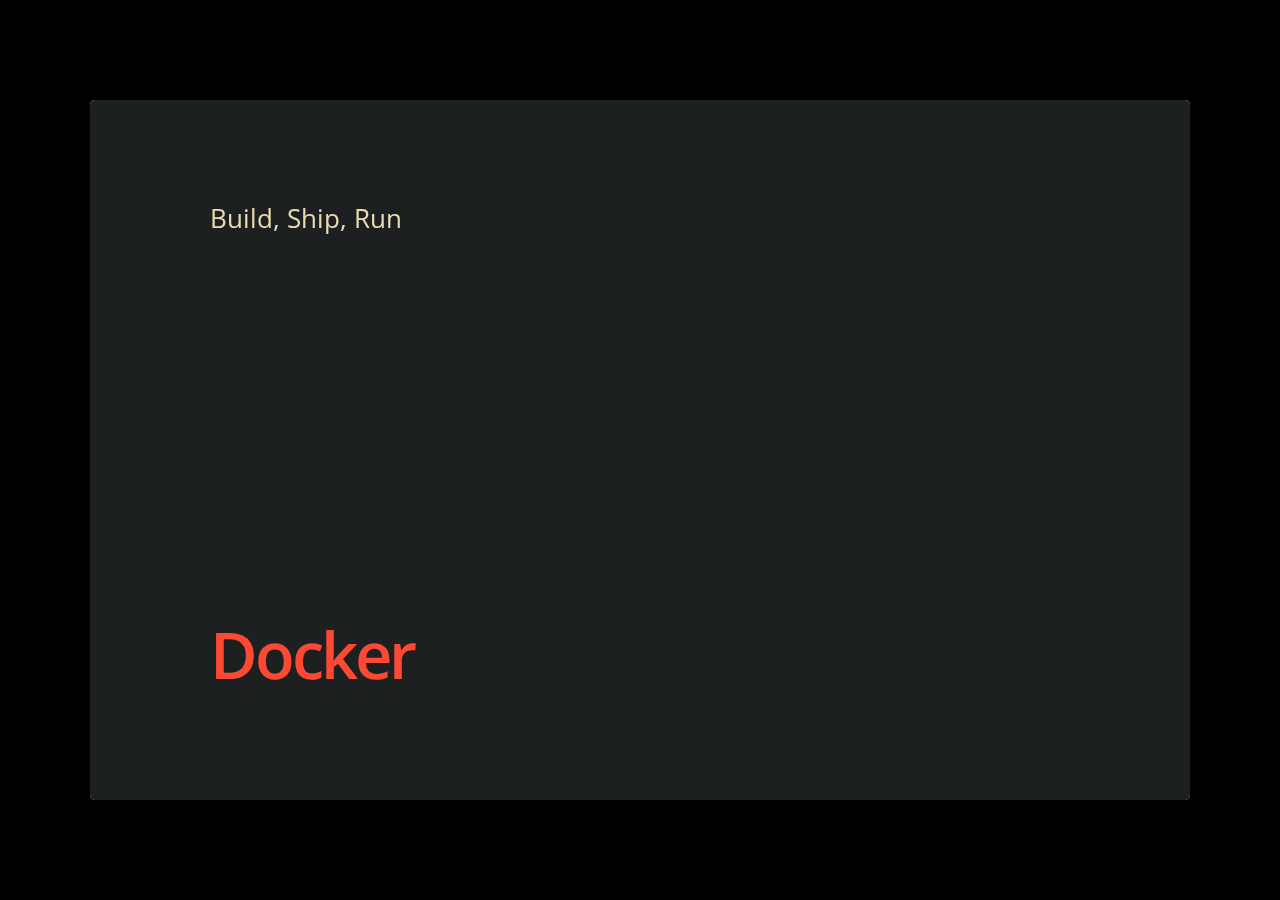
<file: index.html>
<!--
Google IO 2012/2013 HTML5 Slide Template

Authors: Eric Bidelman <ebidel@gmail.com>
         Luke Mahé <lukem@google.com>

URL: https://code.google.com/p/io-2012-slides
--><!DOCTYPE html>


<html>
<head>
  <title>Docker &mdash; Docker</title>
  <meta charset="utf-8">
  
  <meta http-equiv="X-UA-Compatible" content="chrome=1">
  <!--<meta name="viewport" content="width=device-width, initial-scale=1.0, minimum-scale=1.0">-->
  <!--<meta name="viewport" content="width=device-width, initial-scale=1.0">-->
  <!--This one seems to work all the time, but really small on ipad-->
  <!--<meta name="viewport" content="initial-scale=0.4">-->
  <meta name="apple-mobile-web-app-capable" content="yes">

  <meta name="hieroglyph-title" data-config-title>
  <meta name="hieroglyph-subtitle" data-config-subtitle>
  <meta name="hieroglyph-presenter" data-config-presenter>

  
  <link rel="stylesheet" media="all"
        href="_static/theme/css/default.css">
  <link rel="stylesheet" media="all"
        href="_static/theme/css/hieroglyph.css">
  <link rel="stylesheet" media="only screen and (max-device-width: 480px)"
        href="_static/theme/css/phone.css">

  <link rel="stylesheet" href="_static/pygments.css" type="text/css" />
  
  <link rel="stylesheet" href="_static/gruvbox.css"
        type="text/css" />
  
  <base target="_blank"> <!-- This amazingness opens all links in a new tab. -->
  
    <script type="text/javascript">
      var DOCUMENTATION_OPTIONS = {
        URL_ROOT:    './',
        VERSION:     '2016.05.15',
        COLLAPSE_INDEX: false,
        FILE_SUFFIX: '.html',
        HAS_SOURCE:  true
      };
    </script>

    <script data-main="_static/js/slides"
            src="_static/js/require-1.0.8.min.js"></script>
    <script type="text/javascript" src="_static/jquery.js"></script>
    <script type="text/javascript" src="_static/underscore.js"></script>
    <script type="text/javascript" src="_static/doctools.js"></script>
    
    <link rel="top" title="Docker" href="#" /> 
</head>
<body style="opacity: 0">

<slides class="layout-widescreen">

  

  
    <slide class="title-slide segue nobackground level-1" id="docker">
    <hgroup>
      <h1>Docker</h1>
    </hgroup>
    <article class="">
      <p>Build, Ship, Run</p>




    </article>
  </slide>  <slide class="level-2" id="agenda">
    <hgroup>
      <h2>Agenda</h2>
    </hgroup>
    <article class="">
      <ul class="simple">
<li>WTF is Docker?</li>
<li>Dockerhub</li>
<li>Multi-containers with Docker Compose</li>
<li>Example setup</li>
<li>Mounting volumes in development</li>
</ul>




    </article>
  </slide>  <slide class="level-2" id="wtf-is-docker">
    <hgroup>
      <h2>WTF is Docker?</h2>
    </hgroup>
    <article class="">
      <p>So, what is Docker, you may ask?</p>
<a class="reference internal image-reference" href="_images/docker_vector_h-dark-trans.svg"><img src="_images/docker_vector_h-dark-trans.svg" width="25%" /></a>
<p>Docker is a container engine that allows you to run applications in isolated environments.</p>
<p>Containers are similar to VMs, but they share the kernel with the host system.</p>
<p>In a VM, the hardware needs to be virtualized. This adds complexity and overhead.</p>
<p>A container includes all libraries and binaries that are needed to run the application.</p>
<p>Modern linux kernels allow the docker engine to run containers in a subspace of the kernel with control groups etc.</p>




    </article>
  </slide>  <slide class="level-3" id="vm-vs-docker">
    <hgroup>
      <h3>VM vs Docker</h3>
    </hgroup>
    <article class="">
      <a class="reference internal image-reference" href="_images/what-is-docker-diagram.png"><img alt="_images/what-is-docker-diagram.png" src="_images/what-is-docker-diagram.png" style="width: 400px;" /></a>
<a class="reference internal image-reference" href="_images/what-is-vm-diagram.png"><img alt="_images/what-is-vm-diagram.png" src="_images/what-is-vm-diagram.png" style="width: 400px;" /></a>




    </article>
  </slide>  <slide class="level-2" id="serving-this-presentation-with-docker">
    <hgroup>
      <h2>Serving this presentation with Docker</h2>
    </hgroup>
    <article class="">
      <p>Set up <code class="docutils literal"><span class="pre">Dockerfile</span></code> to run a python http server with files in <code class="docutils literal"><span class="pre">srv/remark</span></code>.</p>
<div class="highlight-Dockerfile"><div class="highlight"><pre><span></span><span class="k">FROM</span><span class="s">     python:3.5</span>

<span class="k">RUN</span>     <span class="o">[</span><span class="s2">&quot;pip&quot;</span>, <span class="s2">&quot;install&quot;</span>, <span class="s2">&quot;sphinx&quot;</span>, <span class="s2">&quot;sphinx-autobuild&quot;</span>, <span class="s2">&quot;pygments&quot;</span><span class="o">]</span>
<span class="k">RUN</span>     <span class="o">[</span><span class="s2">&quot;pip&quot;</span>, <span class="s2">&quot;install&quot;</span>, <span class="s2">&quot;git+https://github.com/nyergler/hieroglyph#egg=hieroglyph&quot;</span><span class="o">]</span>

<span class="k">RUN</span>     <span class="o">[</span><span class="s2">&quot;mkdir&quot;</span>, <span class="s2">&quot;-p&quot;</span>, <span class="s2">&quot;/srv/hieroglyph&quot;</span><span class="o">]</span>

<span class="k">WORKDIR</span><span class="s"> /srv/hieroglyph</span>
<span class="k">EXPOSE</span><span class="s">  8001</span>
<span class="k">CMD</span><span class="s">     [&quot;make&quot;, &quot;liveslides&quot;]</span>
</pre></div>
</div>
<p>Run to build <code class="docutils literal"><span class="pre">index.rst</span></code> and serve result.</p>
<div class="highlight-bash"><div class="highlight"><pre><span></span>docker build -t hieroglyph .
docker run -it --rm --volume<span class="o">=</span><span class="nv">$PWD</span>:/srv/hieroglyph <span class="se">\</span>
--publish<span class="o">=</span>8001:8001 hieroglyph
</pre></div>
</div>




    </article>
  </slide>  <slide class="level-2" id="that-s-nice-and-all-but-what-can-i-use-it-for">
    <hgroup>
      <h2>That's nice and all, but what can I use it for?</h2>
    </hgroup>
    <article class="">
      <p>Dockerhub holds a collection of image repositiories. Those can be used as a base for your own images.</p>
<p>Some popular official repositiories:</p>
<a class="reference internal image-reference" href="_images/busybox.png"><img alt="_images/busybox.png" src="_images/busybox.png" style="height: 100px;" /></a>
<a class="reference internal image-reference" href="_images/go.png"><img alt="_images/go.png" src="_images/go.png" style="height: 100px;" /></a>
<a class="reference internal image-reference" href="_images/jenkins.png"><img alt="_images/jenkins.png" src="_images/jenkins.png" style="height: 100px;" /></a>
<a class="reference internal image-reference" href="_images/logstash.png"><img alt="_images/logstash.png" src="_images/logstash.png" style="height: 100px;" /></a>
<a class="reference internal image-reference" href="_images/memcached.svg"><img height="100" src="_images/memcached.svg" /></a>
<a class="reference internal image-reference" href="_images/nginx.png"><img alt="_images/nginx.png" src="_images/nginx.png" style="height: 50px;" /></a>
<a class="reference internal image-reference" href="_images/nodejs-new-pantone-white.svg"><img height="100" src="_images/nodejs-new-pantone-white.svg" /></a>
<a class="whitebg reference internal image-reference" href="_images/postgresql.png"><img alt="_images/postgresql.png" class="whitebg" src="_images/postgresql.png" style="height: 100px;" /></a>
<a class="reference internal image-reference" href="_images/python.png"><img alt="_images/python.png" src="_images/python.png" style="height: 100px;" /></a>
<a class="whitebg reference internal image-reference" href="_images/java.png"><img alt="_images/java.png" class="whitebg" src="_images/java.png" style="height: 100px;" /></a>
<a class="reference internal image-reference" href="_images/redis.png"><img alt="_images/redis.png" src="_images/redis.png" style="height: 50px;" /></a>
<a class="whitebg reference internal image-reference" href="_images/maven.png"><img alt="_images/maven.png" class="whitebg" src="_images/maven.png" style="height: 50px;" /></a>




    </article>
  </slide>  <slide class="level-2" id="multiple-containers">
    <hgroup>
      <h2>Multiple containers</h2>
    </hgroup>
    <article class="">
      <p>So, let's say you are building a python web app with JavaScript frontend.</p>
<ul class="simple">
<li><code class="docutils literal"><span class="pre">NGINX</span></code>: routing, static files and load balancing</li>
<li><code class="docutils literal"><span class="pre">NodeJS</span></code>: universal server-side frontend rendering</li>
<li><code class="docutils literal"><span class="pre">Django</span></code> + <code class="docutils literal"><span class="pre">uWSGI</span></code>: Running the backend/API</li>
<li><code class="docutils literal"><span class="pre">PostgreSQL</span></code>: Database</li>
<li><code class="docutils literal"><span class="pre">Memcached</span></code>: Caching</li>
<li><code class="docutils literal"><span class="pre">RabbitMQ</span></code>: Message broker</li>
</ul>
<p>You can set up docker builds for each of those, and run them isolated from your host system.</p>




    </article>
  </slide>  <slide class="level-2" id="let-s-try-something-real">
    <hgroup>
      <h2>Let's try something real</h2>
    </hgroup>
    <article class="">
      <p>How about these containers?</p>
<ul class="simple">
<li><code class="docutils literal"><span class="pre">nginx</span></code></li>
<li><code class="docutils literal"><span class="pre">uWSGI+Django</span></code></li>
<li><code class="docutils literal"><span class="pre">PostgreSQL</span></code></li>
<li><code class="docutils literal"><span class="pre">NodeJS+Webpack</span></code></li>
</ul>




    </article>
  </slide>  <slide class="level-3" id="container-dependencies">
    <hgroup>
      <h3>Container Dependencies</h3>
    </hgroup>
    <article class="">
      <a class="reference internal image-reference" href="_images/django-node-app.svg"><div align="center" class="align-center"><img src="_images/django-node-app.svg" width="75%" /></div>
</a>




    </article>
  </slide>  <slide class="level-3" id="connecting-containers">
    <hgroup>
      <h3>Connecting Containers</h3>
    </hgroup>
    <article class="">
      <div class="highlight-console"><div class="highlight"><pre><span></span><span class="gp">$</span> docker run --help
<span class="go">  --link=[]           Add link to another container</span>
<span class="go">  --volumes-from=[]   Mount volumes from the specified container(s)</span>
</pre></div>
</div>
<p>After building all containers with <code class="docutils literal"><span class="pre">docker</span> <span class="pre">build</span> <span class="pre">-t</span> <span class="pre">&lt;tag&gt;</span> <span class="pre">.</span></code> we can now link containers and volumes as we require.</p>
<div class="highlight-bash"><div class="highlight"><pre><span></span><span class="nv">db</span><span class="o">=</span><span class="k">$(</span>docker run -d postgres:latest<span class="k">)</span>
<span class="nv">django</span><span class="o">=</span><span class="k">$(</span>docker run -d -v /srv/django/static --link <span class="nv">$db</span>:db django-tag<span class="k">)</span>
<span class="nv">nodejs</span><span class="o">=</span><span class="k">$(</span>docker run -d -v /srv/react/dist nodejs-tag<span class="k">)</span>
<span class="nv">nginx</span><span class="o">=</span><span class="k">$(</span>docker run -d <span class="se">\</span>
        --link <span class="nv">$django</span>:django --volumes-from <span class="nv">$django</span> <span class="se">\</span>
        --volumes-from nodejs nginx-tag<span class="k">)</span>
</pre></div>
</div>
<p>But ugh... that's a lot of commands just to get the application running.</p>




    </article>
  </slide>  <slide class="level-2" id="docker-compose-to-the-rescue">
    <hgroup>
      <h2>Docker Compose to the rescue!</h2>
    </hgroup>
    <article class="">
      <p>Docker compose let's you define a multi container app in a single file.</p>
<p>This allows you to run the full application using a single command.</p>
<a class="reference internal image-reference" href="_images/Compose.png"><img alt="_images/Compose.png" src="_images/Compose.png" style="width: 20%;" /></a>




    </article>
  </slide>  <slide class="level-3" id="corresponding-compose-file">
    <hgroup>
      <h3>Corresponding compose file</h3>
    </hgroup>
    <article class="">
      <div class="tinycode highlight-yaml"><div class="highlight"><pre><span></span><span class="l l-Scalar l-Scalar-Plain">django</span><span class="p p-Indicator">:</span>
    <span class="l l-Scalar l-Scalar-Plain">build</span><span class="p p-Indicator">:</span> <span class="l l-Scalar l-Scalar-Plain">./django</span>
    <span class="l l-Scalar l-Scalar-Plain">volumes</span><span class="p p-Indicator">:</span>
        <span class="p p-Indicator">-</span> <span class="l l-Scalar l-Scalar-Plain">/srv/django/static</span>
    <span class="l l-Scalar l-Scalar-Plain">links</span><span class="p p-Indicator">:</span>
        <span class="p p-Indicator">-</span> <span class="l l-Scalar l-Scalar-Plain">db:db</span>

<span class="l l-Scalar l-Scalar-Plain">nginx</span><span class="p p-Indicator">:</span>
    <span class="l l-Scalar l-Scalar-Plain">build</span><span class="p p-Indicator">:</span> <span class="l l-Scalar l-Scalar-Plain">./nginx</span>
    <span class="l l-Scalar l-Scalar-Plain">ports</span><span class="p p-Indicator">:</span>
        <span class="p p-Indicator">-</span> <span class="s">&quot;8080:80&quot;</span>
    <span class="l l-Scalar l-Scalar-Plain">links</span><span class="p p-Indicator">:</span>
        <span class="p p-Indicator">-</span> <span class="l l-Scalar l-Scalar-Plain">django:django</span>
    <span class="l l-Scalar l-Scalar-Plain">volumes_from</span><span class="p p-Indicator">:</span>
        <span class="p p-Indicator">-</span> <span class="l l-Scalar l-Scalar-Plain">django</span>
        <span class="p p-Indicator">-</span> <span class="l l-Scalar l-Scalar-Plain">react</span>

<span class="l l-Scalar l-Scalar-Plain">react</span><span class="p p-Indicator">:</span>
    <span class="l l-Scalar l-Scalar-Plain">build</span><span class="p p-Indicator">:</span> <span class="l l-Scalar l-Scalar-Plain">./react</span>
    <span class="l l-Scalar l-Scalar-Plain">volumes</span><span class="p p-Indicator">:</span>
        <span class="p p-Indicator">-</span> <span class="l l-Scalar l-Scalar-Plain">/srv/react/dist</span>

<span class="l l-Scalar l-Scalar-Plain">db</span><span class="p p-Indicator">:</span>
    <span class="l l-Scalar l-Scalar-Plain">image</span><span class="p p-Indicator">:</span> <span class="l l-Scalar l-Scalar-Plain">postgres</span>
</pre></div>
</div>




    </article>
  </slide>  <slide class="level-2" id="django-setup">
    <hgroup>
      <h2>Django setup</h2>
    </hgroup>
    <article class="">
      <p>Install the default django project</p>
<div class="highlight-bash"><div class="highlight"><pre><span></span>mkdir -p django/src <span class="o">&amp;&amp;</span> <span class="nb">cd</span> <span class="nv">$_</span>
django-admin startproject project . <span class="o">&amp;&amp;</span> <span class="nb">cd</span> -
</pre></div>
</div>
<p>Structure:</p>
<div class="highlight-default"><div class="highlight"><pre><span></span>.
└── django
    ├── Dockerfile
    ├── requirements.txt
    └── src
        ├── manage.py
        ├── project
        │   ├── ...
        │   └── wsgi.py
        ├── requirements.txt
        └── uwsgi.ini
</pre></div>
</div>




    </article>
  </slide>  <slide class="level-3" id="python-dependencies">
    <hgroup>
      <h3>Python dependencies</h3>
    </hgroup>
    <article class="">
      <p>The app will run as user <code class="docutils literal"><span class="pre">django</span></code> inside a <code class="docutils literal"><span class="pre">virtualenv</span></code>:</p>
<div class="highlight-default"><div class="highlight"><pre><span></span><span class="c1"># django/requirements.txt </span>
<span class="n">virtualenv</span><span class="o">==</span><span class="mf">14.0</span><span class="o">.</span><span class="mi">6</span>
</pre></div>
</div>
<p>Dependencies for a basic Django REST Framework app using PostgreSQL and uWSGI.</p>
<div class="highlight-default"><div class="highlight"><pre><span></span><span class="c1"># django/src/requirements.txt </span>
<span class="n">Django</span><span class="o">==</span><span class="mf">1.9</span><span class="o">.</span><span class="mi">6</span>
<span class="n">uWSGI</span><span class="o">==</span><span class="mf">2.0</span><span class="o">.</span><span class="mi">12</span>
<span class="n">psycopg2</span>
<span class="n">djangorestframework</span><span class="o">==</span><span class="mf">3.3</span><span class="o">.</span><span class="mi">3</span>
</pre></div>
</div>




    </article>
  </slide>  <slide class="level-3" id="uwsgi">
    <hgroup>
      <h3>uWSGI</h3>
    </hgroup>
    <article class="">
      <p>uWSGI settings for running in virtualenv as the user <code class="docutils literal"><span class="pre">django</span></code>:</p>
<div class="highlight-ini"><div class="highlight"><pre><span></span><span class="c1"># django/src/uwsgi.ini </span>
<span class="k">[uwsgi]</span>

<span class="na">chdir</span>           <span class="o">=</span> <span class="s">/srv/django</span>
<span class="na">module</span>          <span class="o">=</span> <span class="s">project.wsgi</span>
<span class="na">home</span>            <span class="o">=</span> <span class="s">/srv/django/.env</span>

<span class="na">master</span>          <span class="o">=</span> <span class="s">true</span>
<span class="na">processes</span>       <span class="o">=</span> <span class="s">10</span>
<span class="na">enable-threads</span>  <span class="o">=</span> <span class="s">true</span>
<span class="na">socket</span>          <span class="o">=</span> <span class="s">:8000</span>
<span class="na">logfile</span>         <span class="o">=</span> <span class="s">/srv/django/uwsgi.log</span>

<span class="na">vacuum</span>          <span class="o">=</span> <span class="s">true</span>
<span class="na">touch-reload</span>    <span class="o">=</span> <span class="s">/srv/django/uwsgi.ini</span>
</pre></div>
</div>




    </article>
  </slide>  <slide class="level-2" id="dockerizing-django">
    <hgroup>
      <h2>Dockerizing Django</h2>
    </hgroup>
    <article class="">
      <div class="mediumcode highlight-Dockerfile"><table class="highlighttable"><tr><td class="linenos"><div class="linenodiv"><pre> 1
 2
 3
 4
 5
 6
 7
 8
 9
10
11
12
13
14
15
16
17
18
19
20
21
22
23
24
25
26
27
28
29
30</pre></div></td><td class="code"><div class="highlight"><pre><span></span><span class="c"># django/Dockerfile</span>
<span class="k">FROM</span><span class="s"> python:3.5</span>

COPY entrypoint /usr/local/bin/entrypoint

<span class="k">RUN</span> mkdir -p /usr/src/app
COPY requirements.txt /usr/src/app/
<span class="k">RUN</span> pip install --no-cache-dir -r /usr/src/app/requirements.txt

<span class="c"># Create django user, will own the Django app</span>
<span class="k">RUN</span> useradd -s /bin/bash --uid <span class="m">1000</span> --home-dir /srv/django django

<span class="c"># Add code</span>
COPY ./src /srv/django

<span class="k">WORKDIR</span><span class="s"> /srv/django</span>
<span class="k">RUN</span> chown -R django:django .
USER django

<span class="k">RUN</span> /bin/bash -c <span class="s2">&quot;virtualenv /srv/django/.env \</span>
<span class="s2">    &amp;&amp; source /srv/django/.env/bin/activate \</span>
<span class="s2">    &amp;&amp; pip install -r /srv/django/requirements.txt&quot;</span>

<span class="k">EXPOSE</span><span class="s"> 8000</span>
<span class="k">RUN</span> mkdir static
<span class="k">RUN</span> mkdir dbdata

<span class="k">ENTRYPOINT</span><span class="s"> [&quot;/usr/local/bin/entrypoint&quot;]</span>
<span class="hll"><span class="c"># Execute start script</span>
</span><span class="k">CMD</span><span class="s"> [&quot;uwsgi&quot;, &quot;/srv/django/uwsgi.ini&quot;]</span>
</pre></div>
</td></tr></table></div>




    </article>
  </slide>  <slide class="level-3" id="entrypoint">
    <hgroup>
      <h3>Entrypoint</h3>
    </hgroup>
    <article class="">
      <p>The <code class="docutils literal"><span class="pre">CMD</span></code> command from the <code class="docutils literal"><span class="pre">Dockerfile</span></code> will be passed as arguments to <code class="docutils literal"><span class="pre">entrypoint</span></code>, which is the bash-script below.
The same applies if a command is supplied to <code class="docutils literal"><span class="pre">docker</span> <span class="pre">run</span></code>.</p>
<p>It creates the <code class="docutils literal"><span class="pre">virtualenv</span></code> if it doesn't already exist, activates it, then applies database migrations and collects static files.</p>
<div class="highlight-bash"><div class="highlight"><pre><span></span><span class="ch">#!/usr/bin/env bash</span>
<span class="nv">COMMAND</span><span class="o">=</span><span class="nv">$@</span>
<span class="k">if</span> <span class="o">[</span> ! -d <span class="s2">&quot;.env&quot;</span> <span class="o">]</span><span class="p">;</span> <span class="k">then</span>
	virtualenv .env
<span class="k">fi</span>
<span class="nb">source</span> .env/bin/activate
./manage.py migrate
./manage.py collectstatic --no-input
<span class="nv">$COMMAND</span>
</pre></div>
</div>




    </article>
  </slide>  <slide class="level-2" id="nginx">
    <hgroup>
      <h2>Nginx</h2>
    </hgroup>
    <article class="">
      <div class="highlight-nginx"><div class="highlight"><pre><span></span><span class="k">upstream</span> <span class="s">django</span> <span class="p">{</span>
    <span class="kn">server</span> <span class="n">django</span><span class="p">:</span><span class="mi">8000</span><span class="p">;</span>
<span class="p">}</span>
<span class="k">server</span> <span class="p">{</span>
    <span class="kn">listen</span> <span class="mi">80</span> <span class="s">default_server</span><span class="p">;</span>
    <span class="kn">server_name</span> <span class="s">example.com</span><span class="p">;</span>
    <span class="kn">charset</span> <span class="s">utf-8</span><span class="p">;</span>

    <span class="kn">location</span> <span class="s">/static/</span> <span class="p">{</span> <span class="c1"># STATIC_URL</span>
        <span class="kn">alias</span> <span class="s">/srv/django/static/</span><span class="p">;</span> <span class="c1"># STATIC_ROOT</span>
        <span class="kn">expires</span> <span class="s">30d</span><span class="p">;</span>
    <span class="p">}</span>
    <span class="kn">location</span> <span class="s">/</span> <span class="p">{</span>
        <span class="kn">include</span> <span class="s">uwsgi_params</span><span class="p">;</span>
        <span class="kn">uwsgi_pass</span> <span class="s">django</span><span class="p">;</span>
    <span class="p">}</span>
<span class="p">}</span>
</pre></div>
</div>




    </article>
  </slide>  <slide class="level-3" id="nginx-dockerfile">
    <hgroup>
      <h3>Nginx Dockerfile</h3>
    </hgroup>
    <article class="">
      <p>This docker build will copy <code class="docutils literal"><span class="pre">site.conf</span></code> to <code class="docutils literal"><span class="pre">default.conf</span></code>.
The base image already has a <code class="docutils literal"><span class="pre">CMD</span></code> that will start Nginx.</p>
<div class="highlight-Dockerfile"><div class="highlight"><pre><span></span><span class="c"># nginx/Dockerfile</span>
<span class="k">FROM</span><span class="s"> nginx:stable</span>

COPY ./config/site.conf /etc/nginx/conf.d/default.conf
</pre></div>
</div>




    </article>
  </slide>  <slide class="level-3" id="the-compose-file">
    <hgroup>
      <h3>The compose file</h3>
    </hgroup>
    <article class="">
      <p>Let's connect them using <code class="docutils literal"><span class="pre">docker-compose</span></code>:</p>
<div class="highlight-yaml"><div class="highlight"><pre><span></span><span class="l l-Scalar l-Scalar-Plain">django</span><span class="p p-Indicator">:</span>
    <span class="l l-Scalar l-Scalar-Plain">build</span><span class="p p-Indicator">:</span> <span class="l l-Scalar l-Scalar-Plain">./django</span>
    <span class="l l-Scalar l-Scalar-Plain">volumes</span><span class="p p-Indicator">:</span>
        <span class="p p-Indicator">-</span> <span class="l l-Scalar l-Scalar-Plain">/srv/django/static</span>
        <span class="p p-Indicator">-</span> <span class="l l-Scalar l-Scalar-Plain">/srv/django/dbdata</span>

<span class="l l-Scalar l-Scalar-Plain">nginx</span><span class="p p-Indicator">:</span>
    <span class="l l-Scalar l-Scalar-Plain">build</span><span class="p p-Indicator">:</span> <span class="l l-Scalar l-Scalar-Plain">./nginx</span>
    <span class="l l-Scalar l-Scalar-Plain">ports</span><span class="p p-Indicator">:</span>
        <span class="p p-Indicator">-</span> <span class="s">&quot;8080:80&quot;</span>
    <span class="l l-Scalar l-Scalar-Plain">links</span><span class="p p-Indicator">:</span>
        <span class="p p-Indicator">-</span> <span class="l l-Scalar l-Scalar-Plain">django:django</span>
    <span class="l l-Scalar l-Scalar-Plain">volumes_from</span><span class="p p-Indicator">:</span>
        <span class="p p-Indicator">-</span> <span class="l l-Scalar l-Scalar-Plain">django</span>
</pre></div>
</div>




    </article>
  </slide>  <slide class="level-3" id="starting-it-up">
    <hgroup>
      <h3>Starting it up</h3>
    </hgroup>
    <article class="">
      <p>To run this, simple execute</p>
<div class="highlight-bash"><div class="highlight"><pre><span></span>docker-compose build
docker-compose up
</pre></div>
</div>
<p>Nice, it's running!</p>
<div class="tinycode highlight-console"><div class="highlight"><pre><span></span><span class="gp">$</span> docker-compose ps
<span class="go">       Name                     Command               State               Ports</span>
<span class="go">-----------------------------------------------------------------------------------------------------</span>
<span class="go">uwsginginx_django_1   /usr/local/bin/entrypoint  ...   Up      8000/tcp</span>
<span class="go">uwsginginx_nginx_1    nginx -g daemon off;             Up      443/tcp, 0.0.0.0:8080-&gt;80/tcp</span>
</pre></div>
</div>
<p>Well, that wasn't too crazy. But wait... We forgot <code class="docutils literal"><span class="pre">PostgreSQL</span></code> and we are using <code class="docutils literal"><span class="pre">SQLite</span></code> as database backend. :(</p>




    </article>
  </slide>  <slide class="level-2" id="adding-postgres">
    <hgroup>
      <h2>Adding postgres</h2>
    </hgroup>
    <article class="">
      <p>Removing <code class="docutils literal"><span class="pre">dbdata</span></code> and adding a link between the <code class="docutils literal"><span class="pre">django</span></code> and <code class="docutils literal"><span class="pre">db</span></code> containers.</p>
<div class="mediumcode highlight-udiff"><div class="highlight"><pre><span></span><span class="gd">--- ../code/uwsgi-nginx/docker-compose.yml</span>
<span class="gi">+++ ../code/postgres/docker-compose.yml</span>
<span class="gu">@@ -2,7 +2,8 @@</span>
     build: ./django
     volumes:
         - /srv/django/static
<span class="gd">-        - /srv/django/dbdata</span>
<span class="gi">+    links:</span>
<span class="gi">+        - db:db</span>
 
 nginx:
     build: ./nginx
<span class="gu">@@ -12,3 +13,6 @@</span>
         - django:django
     volumes_from:
         - django
<span class="gi">+</span>
<span class="gi">+db:</span>
<span class="gi">+    image: postgres</span>
</pre></div>
</div>




    </article>
  </slide>  <slide class="level-3" id="update-django-settings">
    <hgroup>
      <h3>Update Django settings</h3>
    </hgroup>
    <article class="">
      <p>Swap out the database settings.</p>
<div class="highlight-udiff"><div class="highlight"><pre><span></span><span class="gd">--- ../code/uwsgi-nginx/django/src/project/settings.py</span>
<span class="gi">+++ ../code/postgres/django/src/project/settings.py</span>
<span class="gu">@@ -79,8 +79,11 @@</span>
 
 DATABASES = {
     &#39;default&#39;: {
<span class="gd">-        &#39;ENGINE&#39;: &#39;django.db.backends.sqlite3&#39;,</span>
<span class="gd">-        &#39;NAME&#39;: os.path.join(BASE_DIR, &#39;dbdata&#39;, &#39;db.sqlite3&#39;),</span>
<span class="gi">+        &#39;ENGINE&#39;: &#39;django.db.backends.postgresql_psycopg2&#39;,</span>
<span class="gi">+        &#39;NAME&#39;: &#39;postgres&#39;,</span>
<span class="gi">+        &#39;USER&#39;: &#39;postgres&#39;,</span>
<span class="gi">+        &#39;HOST&#39;: &#39;db&#39;,</span>
<span class="gi">+        &#39;PORT&#39;: 5432,</span>
     }
 }
</pre></div>
</div>




    </article>
  </slide>  <slide class="level-3" id="build-and-run">
    <hgroup>
      <h3>Build and run!</h3>
    </hgroup>
    <article class="">
      <p>To start it, we first need to run the database migrations against the db container.</p>
<div class="highlight-bash"><div class="highlight"><pre><span></span>docker-compose build
docker-compose run django ./bootstrap-dev
docker-compose up
</pre></div>
</div>




    </article>
  </slide>  <slide class="level-2" id="javascript-frontend">
    <hgroup>
      <h2>JavaScript frontend</h2>
    </hgroup>
    <article class="">
      <p>We use a <code class="docutils literal"><span class="pre">React</span></code> with <code class="docutils literal"><span class="pre">Redux</span></code> to manage application state. We use <code class="docutils literal"><span class="pre">Webpack</span></code> via <code class="docutils literal"><span class="pre">NodeJS</span> <span class="pre">API</span></code> to build a bundle from <code class="docutils literal"><span class="pre">index.jsx</span></code> and output into <code class="docutils literal"><span class="pre">dist</span></code>.</p>
<div class="highlight-default"><div class="highlight"><pre><span></span>.
├── app
│   ├── actions [d]
│   ├── components [d]
│   ├── containers [d]
│   ├── reducers [d]
│   ├── store [d]
│   ├── styles [d]
│   ├── index.html
│   └── index.jsx
├── dist [d]
├── package.json
├── server.js
└── webpack.config.js
</pre></div>
</div>




    </article>
  </slide>  <slide class="level-3" id="webpack-config">
    <hgroup>
      <h3>Webpack config</h3>
    </hgroup>
    <article class="">
      <p>Webpack will bundle our <code class="docutils literal"><span class="pre">ES6</span></code> code into a single bundle using <code class="docutils literal"><span class="pre">babel</span></code>.</p>
<p>We use <code class="docutils literal"><span class="pre">webpack</span> <span class="pre">dev</span> <span class="pre">server</span></code> to serve the app and proxy requests to the <code class="docutils literal"><span class="pre">REST</span> <span class="pre">API</span></code> during development.</p>
<div class="tinycode highlight-javascript"><div class="highlight"><pre><span></span><span class="kd">var</span> <span class="nx">webpack</span> <span class="o">=</span> <span class="nx">require</span><span class="p">(</span><span class="s2">&quot;webpack&quot;</span><span class="p">);</span>
<span class="kd">var</span> <span class="nx">HtmlWebpackPlugin</span> <span class="o">=</span> <span class="nx">require</span><span class="p">(</span><span class="s1">&#39;html-webpack-plugin&#39;</span><span class="p">);</span>
<span class="kd">var</span> <span class="nx">combineLoaders</span> <span class="o">=</span> <span class="nx">require</span><span class="p">(</span><span class="s1">&#39;webpack-combine-loaders&#39;</span><span class="p">)</span>
<span class="kd">var</span> <span class="nx">path</span> <span class="o">=</span> <span class="nx">require</span><span class="p">(</span><span class="s1">&#39;path&#39;</span><span class="p">);</span>

<span class="kd">var</span> <span class="nx">webpackConfig</span> <span class="o">=</span> <span class="p">{</span>
  <span class="nx">entry</span><span class="o">:</span> <span class="p">{</span>
    <span class="nx">bundle</span><span class="o">:</span> <span class="p">[</span>
      <span class="s1">&#39;webpack-dev-server/client?http://localhost:8000&#39;</span><span class="p">,</span>
      <span class="s1">&#39;webpack/hot/only-dev-server&#39;</span><span class="p">,</span>
      <span class="s1">&#39;babel-polyfill&#39;</span><span class="p">,</span>
<span class="hll">      <span class="s1">&#39;./app/index.jsx&#39;</span>
</span>    <span class="p">]</span>
  <span class="p">},</span>
  <span class="nx">output</span><span class="o">:</span> <span class="p">{</span>
    <span class="nx">path</span><span class="o">:</span> <span class="nx">path</span><span class="p">.</span><span class="nx">resolve</span><span class="p">(</span><span class="nx">__dirname</span><span class="p">,</span> <span class="s1">&#39;dist&#39;</span><span class="p">),</span>
<span class="hll">    <span class="nx">filename</span><span class="o">:</span> <span class="s1">&#39;js/[name].[hash].js&#39;</span><span class="p">,</span>
</span>    <span class="nx">publicPath</span><span class="o">:</span> <span class="s1">&#39;/&#39;</span>
</pre></div>
</div>




    </article>
  </slide>  <slide class="level-3" id="a-bunch-of-js-packages">
    <hgroup>
      <h3>A bunch of JS packages</h3>
    </hgroup>
    <article class="">
      <p>How an 11 line code dependency manages to break everything</p>
<div class="minicode highlight-javascript"><div class="highlight"><pre><span></span>  <span class="s2">&quot;dependencies&quot;</span><span class="o">:</span> <span class="p">{</span>
    <span class="s2">&quot;isomorphic-fetch&quot;</span><span class="o">:</span> <span class="s2">&quot;^2.2.1&quot;</span><span class="p">,</span>
    <span class="s2">&quot;react&quot;</span><span class="o">:</span> <span class="s2">&quot;^15.0.2&quot;</span><span class="p">,</span>
    <span class="s2">&quot;react-dom&quot;</span><span class="o">:</span> <span class="s2">&quot;^15.0.2&quot;</span><span class="p">,</span>
    <span class="s2">&quot;react-redux&quot;</span><span class="o">:</span> <span class="s2">&quot;^4.4.5&quot;</span><span class="p">,</span>
    <span class="s2">&quot;react-router&quot;</span><span class="o">:</span> <span class="s2">&quot;^2.4.0&quot;</span><span class="p">,</span>
    <span class="s2">&quot;react-router-redux&quot;</span><span class="o">:</span> <span class="s2">&quot;^4.0.4&quot;</span><span class="p">,</span>
    <span class="s2">&quot;redux&quot;</span><span class="o">:</span> <span class="s2">&quot;^3.5.2&quot;</span><span class="p">,</span>
    <span class="s2">&quot;redux-form&quot;</span><span class="o">:</span> <span class="s2">&quot;^5.2.3&quot;</span><span class="p">,</span>
    <span class="s2">&quot;redux-logger&quot;</span><span class="o">:</span> <span class="s2">&quot;^2.6.1&quot;</span><span class="p">,</span>
    <span class="s2">&quot;redux-thunk&quot;</span><span class="o">:</span> <span class="s2">&quot;^2.1.0&quot;</span>
  <span class="p">},</span>
  <span class="s2">&quot;devDependencies&quot;</span><span class="o">:</span> <span class="p">{</span>
    <span class="s2">&quot;babel-core&quot;</span><span class="o">:</span> <span class="s2">&quot;^6.8.0&quot;</span><span class="p">,</span>
    <span class="s2">&quot;babel-loader&quot;</span><span class="o">:</span> <span class="s2">&quot;^6.2.4&quot;</span><span class="p">,</span>
    <span class="s2">&quot;babel-plugin-transform-object-rest-spread&quot;</span><span class="o">:</span> <span class="s2">&quot;^6.8.0&quot;</span><span class="p">,</span>
    <span class="s2">&quot;babel-polyfill&quot;</span><span class="o">:</span> <span class="s2">&quot;^6.8.0&quot;</span><span class="p">,</span>
    <span class="s2">&quot;babel-preset-es2015&quot;</span><span class="o">:</span> <span class="s2">&quot;^6.6.0&quot;</span><span class="p">,</span>
    <span class="s2">&quot;babel-preset-react&quot;</span><span class="o">:</span> <span class="s2">&quot;^6.5.0&quot;</span><span class="p">,</span>
    <span class="s2">&quot;css-loader&quot;</span><span class="o">:</span> <span class="s2">&quot;^0.23.1&quot;</span><span class="p">,</span>
    <span class="s2">&quot;html-webpack-plugin&quot;</span><span class="o">:</span> <span class="s2">&quot;^2.16.1&quot;</span><span class="p">,</span>
    <span class="s2">&quot;node-sass&quot;</span><span class="o">:</span> <span class="s2">&quot;^3.7.0&quot;</span><span class="p">,</span>
    <span class="s2">&quot;react-hot-loader&quot;</span><span class="o">:</span> <span class="s2">&quot;^1.3.0&quot;</span><span class="p">,</span>
    <span class="s2">&quot;redux-devtools&quot;</span><span class="o">:</span> <span class="s2">&quot;^3.3.1&quot;</span><span class="p">,</span>
    <span class="s2">&quot;redux-devtools-dock-monitor&quot;</span><span class="o">:</span> <span class="s2">&quot;^1.1.1&quot;</span><span class="p">,</span>
    <span class="s2">&quot;redux-devtools-log-monitor&quot;</span><span class="o">:</span> <span class="s2">&quot;^1.0.11&quot;</span><span class="p">,</span>
    <span class="s2">&quot;sass-loader&quot;</span><span class="o">:</span> <span class="s2">&quot;^3.2.0&quot;</span><span class="p">,</span>
    <span class="s2">&quot;style-loader&quot;</span><span class="o">:</span> <span class="s2">&quot;^0.13.1&quot;</span><span class="p">,</span>
    <span class="s2">&quot;webpack&quot;</span><span class="o">:</span> <span class="s2">&quot;^1.13.0&quot;</span><span class="p">,</span>
    <span class="s2">&quot;webpack-combine-loaders&quot;</span><span class="o">:</span> <span class="s2">&quot;^2.0.0&quot;</span><span class="p">,</span>
    <span class="s2">&quot;webpack-dev-server&quot;</span><span class="o">:</span> <span class="s2">&quot;^1.14.1&quot;</span>
  <span class="p">}</span>
</pre></div>
</div>




    </article>
  </slide>  <slide class="level-3" id="the-dockerfile">
    <hgroup>
      <h3>The Dockerfile</h3>
    </hgroup>
    <article class="">
      <div class="highlight-Dockerfile"><div class="highlight"><pre><span></span><span class="k">FROM</span><span class="s"> node:4</span>

<span class="k">RUN</span> npm install -g webpack

<span class="k">RUN</span> useradd -s /bin/bash --uid <span class="m">1000</span> --home-dir /srv/react react
COPY src /srv/react

<span class="k">WORKDIR</span><span class="s"> /srv/react</span>
<span class="k">RUN</span> mkdir dist
<span class="k">RUN</span> chown -R react:react .
USER react

<span class="k">RUN</span> npm install

<span class="k">CMD</span><span class="s"> [ &quot;webpack&quot;]</span>
</pre></div>
</div>




    </article>
  </slide>  <slide class="level-3" id="id1">
    <hgroup>
      <h3>The compose file</h3>
    </hgroup>
    <article class="">
      <p>Let's add the <code class="docutils literal"><span class="pre">react</span></code> to <code class="docutils literal"><span class="pre">docker-compose.yml</span></code> and add a link for the data volume.</p>
<div class="mediumcode highlight-udiff"><div class="highlight"><pre><span></span><span class="gd">--- ../code/postgres/docker-compose.yml</span>
<span class="gi">+++ ../code/nodejs/docker-compose.yml</span>
<span class="gu">@@ -13,6 +13,12 @@</span>
         - django:django
     volumes_from:
         - django
<span class="gi">+        - react</span>
<span class="gi">+</span>
<span class="gi">+react:</span>
<span class="gi">+    build: ./react</span>
<span class="gi">+    volumes:</span>
<span class="gi">+        - /srv/react/dist</span>
 
 db:
     image: postgres
</pre></div>
</div>




    </article>
  </slide>  <slide class="level-3" id="nginx-config-update">
    <hgroup>
      <h3>Nginx config update</h3>
    </hgroup>
    <article class="">
      <p>Let <code class="docutils literal"><span class="pre">nginx</span></code> handle routing and static files. It's pretty good at that!</p>
<div class="tinycode highlight-udiff"><div class="highlight"><pre><span></span><span class="gd">--- ../code/postgres/nginx/config/site.conf</span>
<span class="gi">+++ ../code/nodejs/nginx/config/site.conf</span>
<span class="gu">@@ -10,9 +10,17 @@</span>
         alias /srv/django/static/; # STATIC_ROOT
         expires 30d;
     }
<span class="gd">-    location / {</span>
<span class="gi">+    location ~ ^/(api|api-token-auth|admin)(/?|/.*)$ {</span>
         include uwsgi_params;
         uwsgi_pass django;
     }
<span class="gi">+    location ~* ^/(js|css)/.*$ {</span>
<span class="gi">+        alias /srv/react/dist/; # REACT_ROOT</span>
<span class="gi">+        try_files $uri =404;</span>
<span class="gi">+    }</span>
<span class="gi">+    location / {</span>
<span class="gi">+        alias /srv/react/dist/; # REACT_ROOT</span>
<span class="gi">+        try_files $uri /index.html;</span>
<span class="gi">+    }</span>
 }
 
</pre></div>
</div>




    </article>
  </slide>  <slide class="level-3" id="you-know-this-step-by-now">
    <hgroup>
      <h3>You know this step by now!</h3>
    </hgroup>
    <article class="">
      <p>Let's fire it up:</p>
<div class="highlight-bash"><div class="highlight"><pre><span></span>docker-compose build
docker-compose run django ./bootstrap-dev
docker-compose up
</pre></div>
</div>
<p>We're up and running. The <code class="docutils literal"><span class="pre">react</span></code> container exited early since it just had a build step.</p>
<div class="tinycode highlight-console"><div class="highlight"><pre><span></span><span class="gp">$</span> docker-compose ps
<span class="go">     Name                    Command               State                Ports</span>
<span class="go">-----------------------------------------------------------------------------------------</span>
<span class="go">nodejs_db_1       /docker-entrypoint.sh postgres   Up       5432/tcp</span>
<span class="go">nodejs_django_1   /usr/local/bin/entrypoint  ...   Up       8000/tcp</span>
<span class="go">nodejs_nginx_1    nginx -g daemon off;             Up       443/tcp, 0.0.0.0:8080-&gt;80/tcp</span>
<span class="go">nodejs_react_1    webpack                          Exit 0</span>
</pre></div>
</div>




    </article>
  </slide>  <slide class="level-2" id="making-it-dev-friendly">
    <hgroup>
      <h2>Making it dev-friendly</h2>
    </hgroup>
    <article class="">
      <p>Expose <code class="docutils literal"><span class="pre">webpack-dev-server</span></code> from the react container. We don't want to build containers everytime we change the code. Let's mount some volumes!</p>
<div class="minicode highlight-yaml"><div class="highlight"><pre><span></span><span class="l l-Scalar l-Scalar-Plain">django</span><span class="p p-Indicator">:</span>
    <span class="l l-Scalar l-Scalar-Plain">build</span><span class="p p-Indicator">:</span> <span class="l l-Scalar l-Scalar-Plain">./django</span>
    <span class="l l-Scalar l-Scalar-Plain">volumes</span><span class="p p-Indicator">:</span>
        <span class="p p-Indicator">-</span> <span class="l l-Scalar l-Scalar-Plain">./django/src:/srv/django</span>
    <span class="l l-Scalar l-Scalar-Plain">links</span><span class="p p-Indicator">:</span>
        <span class="p p-Indicator">-</span> <span class="l l-Scalar l-Scalar-Plain">db:db</span>

<span class="l l-Scalar l-Scalar-Plain">nginx</span><span class="p p-Indicator">:</span>
    <span class="l l-Scalar l-Scalar-Plain">build</span><span class="p p-Indicator">:</span> <span class="l l-Scalar l-Scalar-Plain">./nginx</span>
    <span class="l l-Scalar l-Scalar-Plain">links</span><span class="p p-Indicator">:</span>
        <span class="p p-Indicator">-</span> <span class="l l-Scalar l-Scalar-Plain">django:django</span>
    <span class="l l-Scalar l-Scalar-Plain">volumes_from</span><span class="p p-Indicator">:</span>
        <span class="p p-Indicator">-</span> <span class="l l-Scalar l-Scalar-Plain">django</span>

<span class="l l-Scalar l-Scalar-Plain">react</span><span class="p p-Indicator">:</span>
    <span class="l l-Scalar l-Scalar-Plain">build</span><span class="p p-Indicator">:</span> <span class="l l-Scalar l-Scalar-Plain">./react</span>
    <span class="l l-Scalar l-Scalar-Plain">command</span><span class="p p-Indicator">:</span> <span class="p p-Indicator">[</span><span class="nv">npm</span><span class="p p-Indicator">,</span> <span class="nv">start</span><span class="p p-Indicator">]</span>
    <span class="l l-Scalar l-Scalar-Plain">volumes</span><span class="p p-Indicator">:</span>
        <span class="p p-Indicator">-</span> <span class="l l-Scalar l-Scalar-Plain">./react/src:/srv/react</span>
    <span class="l l-Scalar l-Scalar-Plain">ports</span><span class="p p-Indicator">:</span>
        <span class="p p-Indicator">-</span> <span class="s">&quot;8000:8000&quot;</span>
    <span class="l l-Scalar l-Scalar-Plain">links</span><span class="p p-Indicator">:</span>
        <span class="p p-Indicator">-</span> <span class="l l-Scalar l-Scalar-Plain">nginx:nginx</span>

<span class="l l-Scalar l-Scalar-Plain">db</span><span class="p p-Indicator">:</span>
    <span class="l l-Scalar l-Scalar-Plain">image</span><span class="p p-Indicator">:</span> <span class="l l-Scalar l-Scalar-Plain">postgres</span>
</pre></div>
</div>




    </article>
  </slide>  <slide class="level-3" id="build-run-have-fun">
    <hgroup>
      <h3>Build, Run, Have fun</h3>
    </hgroup>
    <article class="">
      <p>The usual stuff, but we also need to install <code class="docutils literal"><span class="pre">node</span></code> and <code class="docutils literal"><span class="pre">python</span></code> packages in the mounted volumes.</p>
<div class="highlight-bash"><div class="highlight"><pre><span></span>docker-compose -f docker-compose.dev.yml build
docker-compose -f docker-compose.dev.yml run django ./bootstrap-dev
docker-compose -f docker-compose.dev.yml run react npm install
docker-compose -f docker-compose.dev.yml up
</pre></div>
</div>




    </article>
  </slide>  <slide class="level-2" id="docker-machine">
    <hgroup>
      <h2>Docker Machine</h2>
    </hgroup>
    <article class="">
      <p>Provisioning can be automated with Docker Machine.</p>
<a class="reference internal image-reference" href="_images/machine.png"><img alt="_images/machine.png" src="_images/machine.png" style="width: 25%;" /></a>
<p>It can be used to set up Docker in a local VM or on cloud providers. It can configure your local Docker client to transparently talk to remote Docker Engines.</p>




    </article>
  </slide>  <slide class="level-3" id="cross-platform-support">
    <hgroup>
      <h3>Cross platform support</h3>
    </hgroup>
    <article class="">
      <p>If you are on a non-linux system, you can run the docker daemon in a VM using <code class="docutils literal"><span class="pre">docker-machine</span></code>. Provision a local VM with</p>
<div class="highlight-bash"><div class="highlight"><pre><span></span>docker-machine create
</pre></div>
</div>
<p>This will create a VM with the name <code class="docutils literal"><span class="pre">default</span></code>. To make docker talk to the new machine, we need to set some <code class="docutils literal"><span class="pre">ENV</span></code>-variables</p>
<div class="highlight-console"><div class="highlight"><pre><span></span><span class="gp">$</span> docker-machine env default
<span class="go">export DOCKER_TLS_VERIFY=&quot;1&quot;</span>
<span class="go">export DOCKER_HOST=&quot;tcp://172.16.62.130:2376&quot;</span>
<span class="go">export DOCKER_CERT_PATH=&quot;/Users/&lt;yourusername&gt;/.docker/machine/machines/default&quot;</span>
<span class="go">export DOCKER_MACHINE_NAME=&quot;default&quot;</span>
<span class="gp">#</span> Run this <span class="nb">command</span> to configure your shell:
<span class="gp">#</span> <span class="nb">eval</span> <span class="s2">&quot;</span><span class="k">$(</span>docker-machine env default<span class="k">)</span><span class="s2">&quot;</span>
</pre></div>
</div>
<p>Don't worry, Docker for Windows and OS X is in beta!</p>




    </article>
  </slide>  <slide class="level-3" id="provision-hosts-on-cloud-providers">
    <hgroup>
      <h3>Provision hosts on cloud providers</h3>
    </hgroup>
    <article class="">
      <p>Docker Machine can also be used to provision hosts on the cloud, e.g. AWS:</p>
<div class="highlight-bash"><div class="highlight"><pre><span></span>docker-machine create --driver amazonec2 <span class="se">\</span>
    --amazonec2-access-key AKI******* --amazonec2-secret-key 8T93C******* <span class="se">\</span>
    aws-sandbox
</pre></div>
</div>
<p>Some other drivers include:</p>
<ul class="simple">
<li>Microsoft Azure</li>
<li>Digital Ocean</li>
<li>Google Compute Engine</li>
<li>OpenStack</li>
</ul>
<p>You can also create machines on existing VMs/hosts with the generic driver</p>
<div class="highlight-bash"><div class="highlight"><pre><span></span>docker-machine create --driver generic --generic-ip-address<span class="o">=</span>&lt;ip&gt; <span class="se">\</span>
    --generic-ssh-key<span class="o">=</span><span class="nv">$HOME</span>/.ssh/id_rsa &lt;name&gt;
</pre></div>
</div>




    </article>
  </slide>  <slide class="level-2" id="docker-swarm">
    <hgroup>
      <h2>Docker Swarm</h2>
    </hgroup>
    <article class="">
      <p>Docker Swarm provides native clustering for Docker. It turns multiple hosts into a single virtual Docker host.</p>
<a class="reference internal image-reference" href="_images/docker-swarm-hero2.png"><img alt="_images/docker-swarm-hero2.png" src="_images/docker-swarm-hero2.png" style="width: 25%;" /></a>
<p>It serves the standard Docker API, so you can still use tools like <code class="docutils literal"><span class="pre">docker-compose</span></code> and scale up to thousands of nodes.</p>




    </article>
  </slide>  <slide class="level-2" id="recap">
    <hgroup>
      <h2>Recap</h2>
    </hgroup>
    <article class="">
      <a class="reference internal image-reference" href="_images/docker_vector_h-dark-trans.svg"><img src="_images/docker_vector_h-dark-trans.svg" width="25%" /></a>
<a class="reference internal image-reference" href="_images/Compose.png"><img alt="_images/Compose.png" src="_images/Compose.png" style="width: 10%;" /></a>
<a class="reference internal image-reference" href="_images/machine.png"><img alt="_images/machine.png" src="_images/machine.png" style="width: 10%;" /></a>
<a class="reference internal image-reference" href="_images/docker-swarm-hero2.png"><img alt="_images/docker-swarm-hero2.png" src="_images/docker-swarm-hero2.png" style="width: 10%;" /></a>
<ul class="simple">
<li>Docker Engine to manage single containers</li>
<li>Docker Compose for multi-container applications</li>
<li>Docker Machine to manage remote Docker hosts</li>
<li>Docker Swarm to turn a pool of Docker hosts into a single virtual host</li>
</ul>




    </article>
  </slide>  <slide class="level-2" id="thank-you">
    <hgroup>
      <h2>Thank you!</h2>
    </hgroup>
    <article class="">
      <p>Questions?</p>




    </article>
  </slide>


  

  <slide class="backdrop"></slide>

</slides>

<!--[if IE]>
  <script src="http://ajax.googleapis.com/ajax/libs/chrome-frame/1/CFInstall.min.js"></script>
  <script>CFInstall.check({mode: 'overlay'});</script>
<![endif]-->
</body>
</html>
</file>
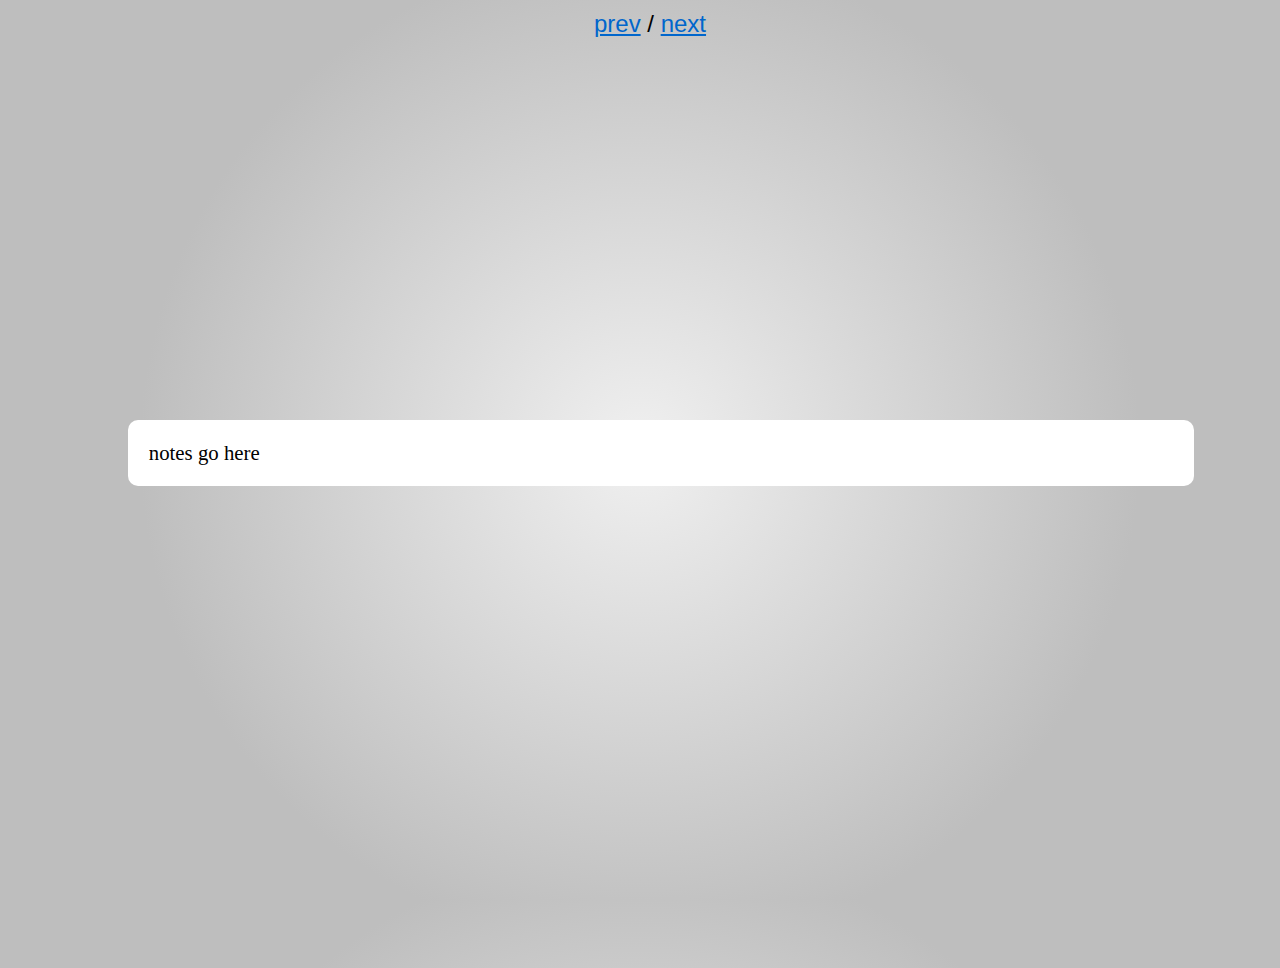
<file: console.html>
<!DOCTYPE html>


<html>
  <head>
    <meta http-equiv="Content-Type" content="text/html; charset=utf-8" />
    
<title>Presenter Console &mdash; Docker</title>
    
    <link rel="stylesheet" href="_static/basic.css" type="text/css" />
    <link rel="stylesheet" href="_static/styles.css" type="text/css" />
    <link rel="stylesheet" href="_static/slides.css" type="text/css" />
    <link rel="stylesheet" href="_static/pygments.css" type="text/css" />
    
    <link rel="stylesheet" href="_static/gruvbox.css" type="text/css" />
    
    
    <link rel="stylesheet" href="_static/console.css" type="text/css" />

    
    <script type="text/javascript">
      var DOCUMENTATION_OPTIONS = {
        URL_ROOT:    './',
        VERSION:     '2016.05.15',
        COLLAPSE_INDEX: false,
        FILE_SUFFIX: '.html',
        HAS_SOURCE:  true
      };
    </script>
    <script type="text/javascript" src="_static/jquery.js"></script>
    <script type="text/javascript" src="_static/underscore.js"></script>
    <script type="text/javascript" src="_static/doctools.js"></script>
    <script type="text/javascript" src="_static/common.js"></script>
    
    <script type="text/javascript" src="_static/console.js"></script>

    
    <link rel="top" title="Docker" href="index.html" /> 
  </head>
  <body>
    <section id="controls">
      <a href="" id="prev">prev</a>
      <span id="cur_slide_num"></span> / <span id="num_slides"></span>
      <a href="" id="next">next</a>
    </section>


<section
   id="slide_container"
   class='slides table'>

 
</section>

<section id="slide_notes">
<div class="presenter_notes" id="presenter_notes">notes go here</div>
</section>

  </body>
</html>
</file>
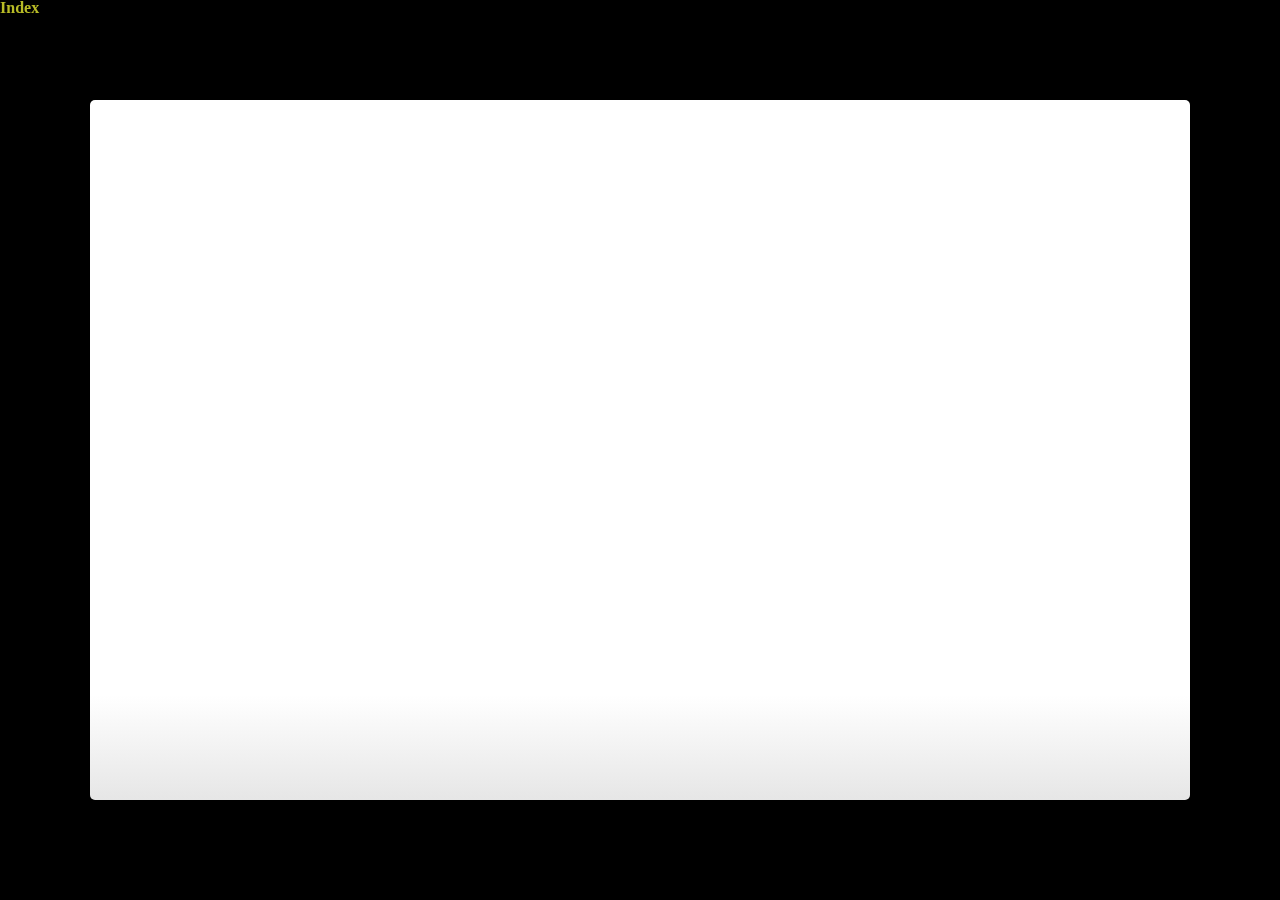
<file: genindex.html>
<!--
Google IO 2012/2013 HTML5 Slide Template

Authors: Eric Bidelman <ebidel@gmail.com>
         Luke Mahé <lukem@google.com>

URL: https://code.google.com/p/io-2012-slides
--><!DOCTYPE html>


<html>
<head>
  <title>Index &mdash; Docker</title>
  <meta charset="utf-8">
  
  <meta http-equiv="X-UA-Compatible" content="chrome=1">
  <!--<meta name="viewport" content="width=device-width, initial-scale=1.0, minimum-scale=1.0">-->
  <!--<meta name="viewport" content="width=device-width, initial-scale=1.0">-->
  <!--This one seems to work all the time, but really small on ipad-->
  <!--<meta name="viewport" content="initial-scale=0.4">-->
  <meta name="apple-mobile-web-app-capable" content="yes">

  <meta name="hieroglyph-title" data-config-title>
  <meta name="hieroglyph-subtitle" data-config-subtitle>
  <meta name="hieroglyph-presenter" data-config-presenter>

  
  <link rel="stylesheet" media="all"
        href="_static/theme/css/default.css">
  <link rel="stylesheet" media="all"
        href="_static/theme/css/hieroglyph.css">
  <link rel="stylesheet" media="only screen and (max-device-width: 480px)"
        href="_static/theme/css/phone.css">

  <link rel="stylesheet" href="_static/pygments.css" type="text/css" />
  
  <link rel="stylesheet" href="_static/gruvbox.css"
        type="text/css" />
  
  <base target="_blank"> <!-- This amazingness opens all links in a new tab. -->
  
    <script type="text/javascript">
      var DOCUMENTATION_OPTIONS = {
        URL_ROOT:    './',
        VERSION:     '2016.05.15',
        COLLAPSE_INDEX: false,
        FILE_SUFFIX: '.html',
        HAS_SOURCE:  true
      };
    </script>

    <script data-main="_static/js/slides"
            src="_static/js/require-1.0.8.min.js"></script>
    <script type="text/javascript" src="_static/jquery.js"></script>
    <script type="text/javascript" src="_static/underscore.js"></script>
    <script type="text/javascript" src="_static/doctools.js"></script>
    
    <link rel="top" title="Docker" href="index.html" /> 
</head>
<body style="opacity: 0">

<slides class="layout-widescreen">

  

  

<h1 id="index">Index</h1>

<div class="genindex-jumpbox">
 
</div>



  

  <slide class="backdrop"></slide>

</slides>

<!--[if IE]>
  <script src="http://ajax.googleapis.com/ajax/libs/chrome-frame/1/CFInstall.min.js"></script>
  <script>CFInstall.check({mode: 'overlay'});</script>
<![endif]-->
</body>
</html>
</file>
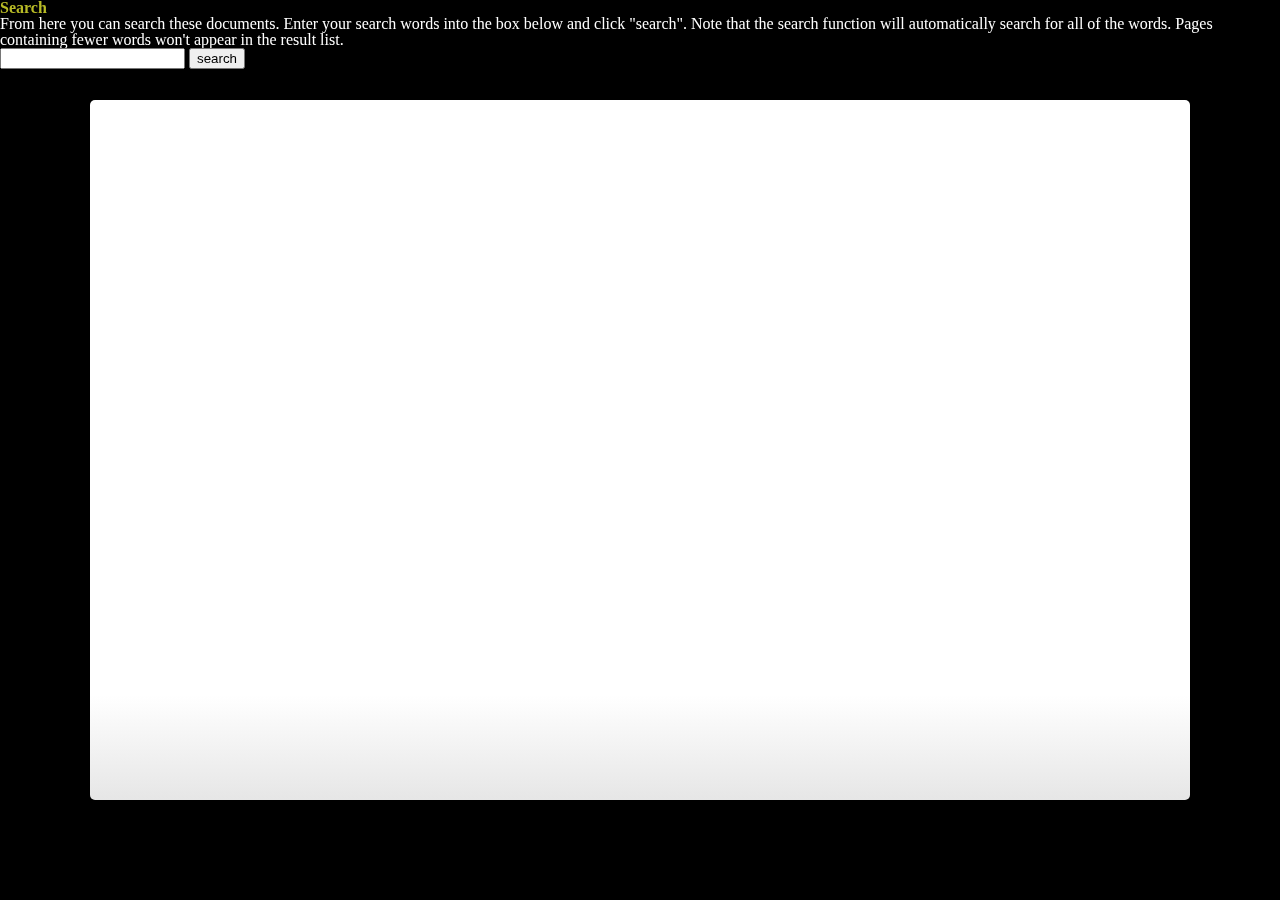
<file: search.html>
<!--
Google IO 2012/2013 HTML5 Slide Template

Authors: Eric Bidelman <ebidel@gmail.com>
         Luke Mahé <lukem@google.com>

URL: https://code.google.com/p/io-2012-slides
--><!DOCTYPE html>


<html>
<head>
  <title>Search &mdash; Docker</title>
  <meta charset="utf-8">
  
  <meta http-equiv="X-UA-Compatible" content="chrome=1">
  <!--<meta name="viewport" content="width=device-width, initial-scale=1.0, minimum-scale=1.0">-->
  <!--<meta name="viewport" content="width=device-width, initial-scale=1.0">-->
  <!--This one seems to work all the time, but really small on ipad-->
  <!--<meta name="viewport" content="initial-scale=0.4">-->
  <meta name="apple-mobile-web-app-capable" content="yes">

  <meta name="hieroglyph-title" data-config-title>
  <meta name="hieroglyph-subtitle" data-config-subtitle>
  <meta name="hieroglyph-presenter" data-config-presenter>

  
  <link rel="stylesheet" media="all"
        href="_static/theme/css/default.css">
  <link rel="stylesheet" media="all"
        href="_static/theme/css/hieroglyph.css">
  <link rel="stylesheet" media="only screen and (max-device-width: 480px)"
        href="_static/theme/css/phone.css">

  <link rel="stylesheet" href="_static/pygments.css" type="text/css" />
  
  <link rel="stylesheet" href="_static/gruvbox.css"
        type="text/css" />
  
  <base target="_blank"> <!-- This amazingness opens all links in a new tab. -->
  
    <script type="text/javascript">
      var DOCUMENTATION_OPTIONS = {
        URL_ROOT:    './',
        VERSION:     '2016.05.15',
        COLLAPSE_INDEX: false,
        FILE_SUFFIX: '.html',
        HAS_SOURCE:  true
      };
    </script>

    <script data-main="_static/js/slides"
            src="_static/js/require-1.0.8.min.js"></script>
    <script type="text/javascript" src="_static/jquery.js"></script>
    <script type="text/javascript" src="_static/underscore.js"></script>
    <script type="text/javascript" src="_static/doctools.js"></script>
    <script type="text/javascript" src="_static/searchtools.js"></script>
    
    <link rel="top" title="Docker" href="index.html" />
  <script type="text/javascript">
    jQuery(function() { Search.loadIndex("searchindex.js"); });
  </script>
  
  <script type="text/javascript" id="searchindexloader"></script>
   

</head>
<body style="opacity: 0">

<slides class="layout-widescreen">

  

  
  <h1 id="search-documentation">Search</h1>
  <div id="fallback" class="admonition warning">
  <script type="text/javascript">$('#fallback').hide();</script>
  <p>
    Please activate JavaScript to enable the search
    functionality.
  </p>
  </div>
  <p>
    From here you can search these documents. Enter your search
    words into the box below and click "search". Note that the search
    function will automatically search for all of the words. Pages
    containing fewer words won't appear in the result list.
  </p>
  <form action="" method="get">
    <input type="text" name="q" value="" />
    <input type="submit" value="search" />
    <span id="search-progress" style="padding-left: 10px"></span>
  </form>
  
  <div id="search-results">
  
  </div>


  

  <slide class="backdrop"></slide>

</slides>

<!--[if IE]>
  <script src="http://ajax.googleapis.com/ajax/libs/chrome-frame/1/CFInstall.min.js"></script>
  <script>CFInstall.check({mode: 'overlay'});</script>
<![endif]-->
</body>
</html>
</file>
<file: _static/theme/css/hieroglyph.css>
/* line 5, ../scss/hieroglyph.scss */
ol {
  margin-left: 1.2em;
  margin-bottom: 1em;
  position: relative;
  list-style: decimal;
}
/* line 11, ../scss/hieroglyph.scss */
ol li {
  margin-bottom: 0.5em;
}
/* line 14, ../scss/hieroglyph.scss */
ol li ol {
  margin-left: 2em;
  margin-bottom: 0;
  list-style: decimal;
}
/* line 19, ../scss/hieroglyph.scss */
ol li ol li:before {
  font-weight: 600;
}
/* line 25, ../scss/hieroglyph.scss */
ol ol {
  margin-top: .5em;
  list-style: decimal;
}

/* line 32, ../scss/hieroglyph.scss */
slide.title-image {
  padding-right: 0px;
}
/* line 36, ../scss/hieroglyph.scss */
slide.title-image hgroup {
  position: static !important;
  margin-top: 35%;
  padding-left: 30px;
  background: rgba(255, 255, 255, 0.7);
  border-top-left-radius: 5px;
  -webkit-border-top-left-radius: 5px;
  -moz-border-top-left-radius: 5px;
  -o-border-top-left-radius: 5px;
}
/* line 50, ../scss/hieroglyph.scss */
slide.title-image hgroup + article {
  background: rgba(255, 255, 255, 0.7);
  margin-top: 0px;
  padding-left: 30px;
  border-bottom-left-radius: 5px;
  -webkit-border-bottom-left-radius: 5px;
  -moz-border-bottom-left-radius: 5px;
  -o-border-bottom-left-radius: 5px;
}
/* line 62, ../scss/hieroglyph.scss */
slide.title-image h1 {
  color: #222;
  font-size: 3.2em;
  line-height: 1.5em;
  font-weight: 500;
}
/* line 72, ../scss/hieroglyph.scss */
slide.title-image div.figure img {
  position: absolute;
  left: 0;
  top: 0;
  min-width: 100%;
  min-height: 100%;
  border-radius: 5px;
  -o-border-radius: 5px;
  -moz-border-radius: 5px;
  -webkit-border-radius: 5px;
  z-index: -1;
}
/* line 87, ../scss/hieroglyph.scss */
slide.title-image div.figure .caption {
  color: black;
  background: rgba(255, 255, 255, 0.25);
  padding: 0 5px;
  border-bottom-left-radius: 5px;
  border-top-right-radius: 5px;
  position: absolute;
  left: 0;
  bottom: 0;
  margin-bottom: 0;
}
</file>
<file: _static/theme/css/phone.css>
/*Smartphones (portrait and landscape) ----------- */
/*@media only screen
and (min-width : 320px)
and (max-width : 480px) {

}*/
/* Smartphones (portrait) ----------- */
/* Styles */
/* line 17, ../scss/phone.scss */
slides > slide {
  /*  width: $slide-width !important;
    height: $slide-height !important;
    margin-left: -$slide-width / 2 !important;
    margin-top: -$slide-height / 2 !important;
  */
  -webkit-transition: none !important;
  -moz-transition: none !important;
  -o-transition: none !important;
  -webkit-transition: none !important;
  transition: none !important;
}

/* iPhone 4 ----------- */
@media only screen and (-webkit-min-device-pixel-ratio: 1.5), only screen and (min-device-pixel-ratio: 1.5) {
  /* Styles */
}
</file>
<file: _static/pygments.css>
.highlight .hll { background-color: #ffffcc }
.highlight  { background: #eeffcc; }
.highlight .c { color: #408090; font-style: italic } /* Comment */
.highlight .err { border: 1px solid #FF0000 } /* Error */
.highlight .k { color: #007020; font-weight: bold } /* Keyword */
.highlight .o { color: #666666 } /* Operator */
.highlight .ch { color: #408090; font-style: italic } /* Comment.Hashbang */
.highlight .cm { color: #408090; font-style: italic } /* Comment.Multiline */
.highlight .cp { color: #007020 } /* Comment.Preproc */
.highlight .cpf { color: #408090; font-style: italic } /* Comment.PreprocFile */
.highlight .c1 { color: #408090; font-style: italic } /* Comment.Single */
.highlight .cs { color: #408090; background-color: #fff0f0 } /* Comment.Special */
.highlight .gd { color: #A00000 } /* Generic.Deleted */
.highlight .ge { font-style: italic } /* Generic.Emph */
.highlight .gr { color: #FF0000 } /* Generic.Error */
.highlight .gh { color: #000080; font-weight: bold } /* Generic.Heading */
.highlight .gi { color: #00A000 } /* Generic.Inserted */
.highlight .go { color: #333333 } /* Generic.Output */
.highlight .gp { color: #c65d09; font-weight: bold } /* Generic.Prompt */
.highlight .gs { font-weight: bold } /* Generic.Strong */
.highlight .gu { color: #800080; font-weight: bold } /* Generic.Subheading */
.highlight .gt { color: #0044DD } /* Generic.Traceback */
.highlight .kc { color: #007020; font-weight: bold } /* Keyword.Constant */
.highlight .kd { color: #007020; font-weight: bold } /* Keyword.Declaration */
.highlight .kn { color: #007020; font-weight: bold } /* Keyword.Namespace */
.highlight .kp { color: #007020 } /* Keyword.Pseudo */
.highlight .kr { color: #007020; font-weight: bold } /* Keyword.Reserved */
.highlight .kt { color: #902000 } /* Keyword.Type */
.highlight .m { color: #208050 } /* Literal.Number */
.highlight .s { color: #4070a0 } /* Literal.String */
.highlight .na { color: #4070a0 } /* Name.Attribute */
.highlight .nb { color: #007020 } /* Name.Builtin */
.highlight .nc { color: #0e84b5; font-weight: bold } /* Name.Class */
.highlight .no { color: #60add5 } /* Name.Constant */
.highlight .nd { color: #555555; font-weight: bold } /* Name.Decorator */
.highlight .ni { color: #d55537; font-weight: bold } /* Name.Entity */
.highlight .ne { color: #007020 } /* Name.Exception */
.highlight .nf { color: #06287e } /* Name.Function */
.highlight .nl { color: #002070; font-weight: bold } /* Name.Label */
.highlight .nn { color: #0e84b5; font-weight: bold } /* Name.Namespace */
.highlight .nt { color: #062873; font-weight: bold } /* Name.Tag */
.highlight .nv { color: #bb60d5 } /* Name.Variable */
.highlight .ow { color: #007020; font-weight: bold } /* Operator.Word */
.highlight .w { color: #bbbbbb } /* Text.Whitespace */
.highlight .mb { color: #208050 } /* Literal.Number.Bin */
.highlight .mf { color: #208050 } /* Literal.Number.Float */
.highlight .mh { color: #208050 } /* Literal.Number.Hex */
.highlight .mi { color: #208050 } /* Literal.Number.Integer */
.highlight .mo { color: #208050 } /* Literal.Number.Oct */
.highlight .sb { color: #4070a0 } /* Literal.String.Backtick */
.highlight .sc { color: #4070a0 } /* Literal.String.Char */
.highlight .sd { color: #4070a0; font-style: italic } /* Literal.String.Doc */
.highlight .s2 { color: #4070a0 } /* Literal.String.Double */
.highlight .se { color: #4070a0; font-weight: bold } /* Literal.String.Escape */
.highlight .sh { color: #4070a0 } /* Literal.String.Heredoc */
.highlight .si { color: #70a0d0; font-style: italic } /* Literal.String.Interpol */
.highlight .sx { color: #c65d09 } /* Literal.String.Other */
.highlight .sr { color: #235388 } /* Literal.String.Regex */
.highlight .s1 { color: #4070a0 } /* Literal.String.Single */
.highlight .ss { color: #517918 } /* Literal.String.Symbol */
.highlight .bp { color: #007020 } /* Name.Builtin.Pseudo */
.highlight .vc { color: #bb60d5 } /* Name.Variable.Class */
.highlight .vg { color: #bb60d5 } /* Name.Variable.Global */
.highlight .vi { color: #bb60d5 } /* Name.Variable.Instance */
.highlight .il { color: #208050 } /* Literal.Number.Integer.Long */
</file>
<file: _static/gruvbox.css>
slides > slide {
  background: #1d2021;
  color: #ebdbb2;
}

slide img {
  padding: 10px;
}

.whitebg {
  background: #ebdbb2;
  border-radius: 10px;
}

.minicode pre {
  font-size: 0.44em !important;
  line-height: normal !important;
}

.tinycode pre {
  font-size: 0.6em !important;
  line-height: normal !important;
}

.mediumcode pre {
  font-size: 0.7em !important;
  line-height: normal !important;
}

h1, h2, h3 {
    color: #b8bb26;
}

.title-slide hgroup h1 {
  color: #fb4934;
}

a {
  border: none;
}

code {
  background-color: #282828;
  color: #83a598;
}

.highlighttable {
  border: none;
}
.highlighttable td {
}

.highlighttable tr {
  background-color: transparent !important;
}

.linenos pre {
  color: #928374;
  font-weight: normal;
  padding: 10px 0 10px 10px;
}


.highlight .hll { background-color: #3c3836 }
pre, .highlight  { color: #ebdbb2; background-color: #282828;}
.highlight .c { color: #928374; font-style: italic;  } /* Comment */
.highlight .err { color: #ebdbb2;  } /* Error */
.highlight .esc { color: #ebdbb2;  } /* Escape */
.highlight .g { color: #ebdbb2;  } /* Generic */
.highlight .k { color: #fe8019;  } /* Keyword */
.highlight .l { color: #ebdbb2;  } /* Literal */
.highlight .n { color: #ebdbb2;  } /* Name */
.highlight .o { color: #fe8019;  } /* Operator */
.highlight .x { color: #ebdbb2;  } /* Other */
.highlight .p { color: #ebdbb2;  } /* Punctuation */
.highlight .ch { color: #928374; font-style: italic;  } /* Comment.Hashbang */
.highlight .cm { color: #928374; font-style: italic;  } /* Comment.Multiline */
.highlight .cp { color: #8ec07c;  } /* Comment.Preproc */
.highlight .c1 { color: #928374; font-style: italic;  } /* Comment.Single */
.highlight .cs { color: #928374; font-style: italic;  } /* Comment.Special */
.highlight .gd { color: #282828; background-color: #fb4934 } /* Generic.Deleted */
.highlight .ge { color: #83a598; text-decoration: underline;  } /* Generic.Emph */
.highlight .gr { color: #ebdbb2; font-weight: bold; background-color: #fb4934 } /* Generic.Error */
.highlight .gh { color: #b8bb26; font-weight: bold;  } /* Generic.Heading */
.highlight .gi { color: #282828; background-color: #b8bb26 } /* Generic.Inserted */
.highlight .go { color: #928374;  } /* Generic.Output */
.highlight .gp { color: #ebdbb2;  } /* Generic.Prompt */
.highlight .gs { color: #ebdbb2;  } /* Generic.Strong */
.highlight .gu { color: #b8bb26; font-weight: bold;  } /* Generic.Subheading */
.highlight .gt { color: #ebdbb2; font-weight: bold; background-color: #fb4934 } /* Generic.Traceback */
.highlight .kc { color: #fe8019;  } /* Keyword.Constant */
.highlight .kd { color: #fe8019;  } /* Keyword.Declaration */
.highlight .kn { color: #fe8019;  } /* Keyword.Namespace */
.highlight .kp { color: #fe8019;  } /* Keyword.Pseudo */
.highlight .kr { color: #fe8019;  } /* Keyword.Reserved */
.highlight .kt { color: #fabd2f;  } /* Keyword.Type */
.highlight .ld { color: #ebdbb2;  } /* Literal.Date */
.highlight .m { color: #d3869b;  } /* Literal.Number */
.highlight .s { color: #b8bb26;  } /* Literal.String */
.highlight .na { color: #b8bb26; font-weight: bold;  } /* Name.Attribute */
.highlight .nb { color: #fabd2f;  } /* Name.Builtin */
.highlight .nc { color: #ebdbb2;  } /* Name.Class */
.highlight .no { color: #d3869b;  } /* Name.Constant */
.highlight .nd { color: #ebdbb2;  } /* Name.Decorator */
.highlight .ni { color: #fabd2f;  } /* Name.Entity */
.highlight .ne { color: #fb4934;  } /* Name.Exception */
.highlight .nf { color: #fabd2f;  } /* Name.Function */
.highlight .nl { color: #fb4934;  } /* Name.Label */
.highlight .nn { color: #ebdbb2;  } /* Name.Namespace */
.highlight .nx { color: #ebdbb2;  } /* Name.Other */
.highlight .py { color: #ebdbb2;  } /* Name.Property */
.highlight .nt { color: #fb4934;  } /* Name.Tag */
.highlight .nv { color: #ebdbb2;  } /* Name.Variable */
.highlight .ow { color: #fe8019;  } /* Operator.Word */
.highlight .w { color: #ebdbb2;  } /* Text.Whitespace */
.highlight .mb { color: #d3869b;  } /* Literal.Number.Bin */
.highlight .mf { color: #d3869b;  } /* Literal.Number.Float */
.highlight .mh { color: #d3869b;  } /* Literal.Number.Hex */
.highlight .mi { color: #d3869b;  } /* Literal.Number.Integer */
.highlight .mo { color: #d3869b;  } /* Literal.Number.Oct */
.highlight .sb { color: #b8bb26;  } /* Literal.String.Backtick */
.highlight .sc { color: #b8bb26;  } /* Literal.String.Char */
.highlight .sd { color: #b8bb26;  } /* Literal.String.Doc */
.highlight .s2 { color: #b8bb26;  } /* Literal.String.Double */
.highlight .se { color: #b8bb26;  } /* Literal.String.Escape */
.highlight .sh { color: #b8bb26;  } /* Literal.String.Heredoc */
.highlight .si { color: #b8bb26;  } /* Literal.String.Interpol */
.highlight .sx { color: #b8bb26;  } /* Literal.String.Other */
.highlight .sr { color: #b8bb26;  } /* Literal.String.Regex */
.highlight .s1 { color: #b8bb26;  } /* Literal.String.Single */
.highlight .ss { color: #83a598;  } /* Literal.String.Symbol */
.highlight .bp { color: #fabd2f;  } /* Name.Builtin.Pseudo */
.highlight .vc { color: #ebdbb2;  } /* Name.Variable.Class */
.highlight .vg { color: #ebdbb2;  } /* Name.Variable.Global */
.highlight .vi { color: #ebdbb2;  } /* Name.Variable.Instance */
.highlight .il { color: #d3869b;  } /* Literal.Number.Integer.Long */
</file>
<file: _static/basic.css>
/*
 * basic.css
 * ~~~~~~~~~
 *
 * Sphinx stylesheet -- basic theme.
 *
 * :copyright: Copyright 2007-2016 by the Sphinx team, see AUTHORS.
 * :license: BSD, see LICENSE for details.
 *
 */

/* -- main layout ----------------------------------------------------------- */

div.clearer {
    clear: both;
}

/* -- relbar ---------------------------------------------------------------- */

div.related {
    width: 100%;
    font-size: 90%;
}

div.related h3 {
    display: none;
}

div.related ul {
    margin: 0;
    padding: 0 0 0 10px;
    list-style: none;
}

div.related li {
    display: inline;
}

div.related li.right {
    float: right;
    margin-right: 5px;
}

/* -- sidebar --------------------------------------------------------------- */

div.sphinxsidebarwrapper {
    padding: 10px 5px 0 10px;
}

div.sphinxsidebar {
    float: left;
    width: 230px;
    margin-left: -100%;
    font-size: 90%;
    word-wrap: break-word;
    overflow-wrap : break-word;
}

div.sphinxsidebar ul {
    list-style: none;
}

div.sphinxsidebar ul ul,
div.sphinxsidebar ul.want-points {
    margin-left: 20px;
    list-style: square;
}

div.sphinxsidebar ul ul {
    margin-top: 0;
    margin-bottom: 0;
}

div.sphinxsidebar form {
    margin-top: 10px;
}

div.sphinxsidebar input {
    border: 1px solid #98dbcc;
    font-family: sans-serif;
    font-size: 1em;
}

div.sphinxsidebar #searchbox input[type="text"] {
    width: 170px;
}

div.sphinxsidebar #searchbox input[type="submit"] {
    width: 30px;
}

img {
    border: 0;
    max-width: 100%;
}

/* -- search page ----------------------------------------------------------- */

ul.search {
    margin: 10px 0 0 20px;
    padding: 0;
}

ul.search li {
    padding: 5px 0 5px 20px;
    background-image: url(file.png);
    background-repeat: no-repeat;
    background-position: 0 7px;
}

ul.search li a {
    font-weight: bold;
}

ul.search li div.context {
    color: #888;
    margin: 2px 0 0 30px;
    text-align: left;
}

ul.keywordmatches li.goodmatch a {
    font-weight: bold;
}

/* -- index page ------------------------------------------------------------ */

table.contentstable {
    width: 90%;
}

table.contentstable p.biglink {
    line-height: 150%;
}

a.biglink {
    font-size: 1.3em;
}

span.linkdescr {
    font-style: italic;
    padding-top: 5px;
    font-size: 90%;
}

/* -- general index --------------------------------------------------------- */

table.indextable {
    width: 100%;
}

table.indextable td {
    text-align: left;
    vertical-align: top;
}

table.indextable dl, table.indextable dd {
    margin-top: 0;
    margin-bottom: 0;
}

table.indextable tr.pcap {
    height: 10px;
}

table.indextable tr.cap {
    margin-top: 10px;
    background-color: #f2f2f2;
}

img.toggler {
    margin-right: 3px;
    margin-top: 3px;
    cursor: pointer;
}

div.modindex-jumpbox {
    border-top: 1px solid #ddd;
    border-bottom: 1px solid #ddd;
    margin: 1em 0 1em 0;
    padding: 0.4em;
}

div.genindex-jumpbox {
    border-top: 1px solid #ddd;
    border-bottom: 1px solid #ddd;
    margin: 1em 0 1em 0;
    padding: 0.4em;
}

/* -- general body styles --------------------------------------------------- */

div.body p, div.body dd, div.body li, div.body blockquote {
    -moz-hyphens: auto;
    -ms-hyphens: auto;
    -webkit-hyphens: auto;
    hyphens: auto;
}

a.headerlink {
    visibility: hidden;
}

h1:hover > a.headerlink,
h2:hover > a.headerlink,
h3:hover > a.headerlink,
h4:hover > a.headerlink,
h5:hover > a.headerlink,
h6:hover > a.headerlink,
dt:hover > a.headerlink,
caption:hover > a.headerlink,
p.caption:hover > a.headerlink,
div.code-block-caption:hover > a.headerlink {
    visibility: visible;
}

div.body p.caption {
    text-align: inherit;
}

div.body td {
    text-align: left;
}

.field-list ul {
    padding-left: 1em;
}

.first {
    margin-top: 0 !important;
}

p.rubric {
    margin-top: 30px;
    font-weight: bold;
}

img.align-left, .figure.align-left, object.align-left {
    clear: left;
    float: left;
    margin-right: 1em;
}

img.align-right, .figure.align-right, object.align-right {
    clear: right;
    float: right;
    margin-left: 1em;
}

img.align-center, .figure.align-center, object.align-center {
  display: block;
  margin-left: auto;
  margin-right: auto;
}

.align-left {
    text-align: left;
}

.align-center {
    text-align: center;
}

.align-right {
    text-align: right;
}

/* -- sidebars -------------------------------------------------------------- */

div.sidebar {
    margin: 0 0 0.5em 1em;
    border: 1px solid #ddb;
    padding: 7px 7px 0 7px;
    background-color: #ffe;
    width: 40%;
    float: right;
}

p.sidebar-title {
    font-weight: bold;
}

/* -- topics ---------------------------------------------------------------- */

div.topic {
    border: 1px solid #ccc;
    padding: 7px 7px 0 7px;
    margin: 10px 0 10px 0;
}

p.topic-title {
    font-size: 1.1em;
    font-weight: bold;
    margin-top: 10px;
}

/* -- admonitions ----------------------------------------------------------- */

div.admonition {
    margin-top: 10px;
    margin-bottom: 10px;
    padding: 7px;
}

div.admonition dt {
    font-weight: bold;
}

div.admonition dl {
    margin-bottom: 0;
}

p.admonition-title {
    margin: 0px 10px 5px 0px;
    font-weight: bold;
}

div.body p.centered {
    text-align: center;
    margin-top: 25px;
}

/* -- tables ---------------------------------------------------------------- */

table.docutils {
    border: 0;
    border-collapse: collapse;
}

table caption span.caption-number {
    font-style: italic;
}

table caption span.caption-text {
}

table.docutils td, table.docutils th {
    padding: 1px 8px 1px 5px;
    border-top: 0;
    border-left: 0;
    border-right: 0;
    border-bottom: 1px solid #aaa;
}

table.field-list td, table.field-list th {
    border: 0 !important;
}

table.footnote td, table.footnote th {
    border: 0 !important;
}

th {
    text-align: left;
    padding-right: 5px;
}

table.citation {
    border-left: solid 1px gray;
    margin-left: 1px;
}

table.citation td {
    border-bottom: none;
}

/* -- figures --------------------------------------------------------------- */

div.figure {
    margin: 0.5em;
    padding: 0.5em;
}

div.figure p.caption {
    padding: 0.3em;
}

div.figure p.caption span.caption-number {
    font-style: italic;
}

div.figure p.caption span.caption-text {
}


/* -- other body styles ----------------------------------------------------- */

ol.arabic {
    list-style: decimal;
}

ol.loweralpha {
    list-style: lower-alpha;
}

ol.upperalpha {
    list-style: upper-alpha;
}

ol.lowerroman {
    list-style: lower-roman;
}

ol.upperroman {
    list-style: upper-roman;
}

dl {
    margin-bottom: 15px;
}

dd p {
    margin-top: 0px;
}

dd ul, dd table {
    margin-bottom: 10px;
}

dd {
    margin-top: 3px;
    margin-bottom: 10px;
    margin-left: 30px;
}

dt:target, .highlighted {
    background-color: #fbe54e;
}

dl.glossary dt {
    font-weight: bold;
    font-size: 1.1em;
}

.field-list ul {
    margin: 0;
    padding-left: 1em;
}

.field-list p {
    margin: 0;
}

.optional {
    font-size: 1.3em;
}

.sig-paren {
    font-size: larger;
}

.versionmodified {
    font-style: italic;
}

.system-message {
    background-color: #fda;
    padding: 5px;
    border: 3px solid red;
}

.footnote:target  {
    background-color: #ffa;
}

.line-block {
    display: block;
    margin-top: 1em;
    margin-bottom: 1em;
}

.line-block .line-block {
    margin-top: 0;
    margin-bottom: 0;
    margin-left: 1.5em;
}

.guilabel, .menuselection {
    font-family: sans-serif;
}

.accelerator {
    text-decoration: underline;
}

.classifier {
    font-style: oblique;
}

abbr, acronym {
    border-bottom: dotted 1px;
    cursor: help;
}

/* -- code displays --------------------------------------------------------- */

pre {
    overflow: auto;
    overflow-y: hidden;  /* fixes display issues on Chrome browsers */
}

td.linenos pre {
    padding: 5px 0px;
    border: 0;
    background-color: transparent;
    color: #aaa;
}

table.highlighttable {
    margin-left: 0.5em;
}

table.highlighttable td {
    padding: 0 0.5em 0 0.5em;
}

div.code-block-caption {
    padding: 2px 5px;
    font-size: small;
}

div.code-block-caption code {
    background-color: transparent;
}

div.code-block-caption + div > div.highlight > pre {
    margin-top: 0;
}

div.code-block-caption span.caption-number {
    padding: 0.1em 0.3em;
    font-style: italic;
}

div.code-block-caption span.caption-text {
}

div.literal-block-wrapper {
    padding: 1em 1em 0;
}

div.literal-block-wrapper div.highlight {
    margin: 0;
}

code.descname {
    background-color: transparent;
    font-weight: bold;
    font-size: 1.2em;
}

code.descclassname {
    background-color: transparent;
}

code.xref, a code {
    background-color: transparent;
    font-weight: bold;
}

h1 code, h2 code, h3 code, h4 code, h5 code, h6 code {
    background-color: transparent;
}

.viewcode-link {
    float: right;
}

.viewcode-back {
    float: right;
    font-family: sans-serif;
}

div.viewcode-block:target {
    margin: -1px -10px;
    padding: 0 10px;
}

/* -- math display ---------------------------------------------------------- */

img.math {
    vertical-align: middle;
}

div.body div.math p {
    text-align: center;
}

span.eqno {
    float: right;
}

/* -- printout stylesheet --------------------------------------------------- */

@media print {
    div.document,
    div.documentwrapper,
    div.bodywrapper {
        margin: 0 !important;
        width: 100%;
    }

    div.sphinxsidebar,
    div.related,
    div.footer,
    #top-link {
        display: none;
    }
}
</file>
<file: _static/styles.css>
@import url(fonts/stylesheet.css);

/*
  Google HTML5 slides template

  Authors: Luke Mahé (code)
           Marcin Wichary (code and design)

           Dominic Mazzoni (browser compatibility)
           Charles Chen (ChromeVox support)

  URL: http://code.google.com/p/html5slides/
*/

/* Framework */

html {
  height: 100%;
}

body {
  margin: 0;
  padding: 0;

  display: block !important;

  height: 100%;
  min-height: 740px;

  overflow-x: hidden;
  overflow-y: auto;

  background: rgb(215, 215, 215);
  background: -o-radial-gradient(rgb(240, 240, 240), rgb(190, 190, 190));
  background: -moz-radial-gradient(rgb(240, 240, 240), rgb(190, 190, 190));
  background: -webkit-radial-gradient(rgb(240, 240, 240), rgb(190, 190, 190));
  background: -webkit-gradient(radial, 50% 50%, 0, 50% 50%, 500, from(rgb(240, 240, 240)), to(rgb(190, 190, 190)));

  -webkit-font-smoothing: antialiased;
}

.slides {
  width: 100%;
  height: 100%;
  left: 0;

  position: absolute;

  -webkit-transform: translate3d(0, 0, 0);
}

.slides > article {
  display: block;

  position: absolute;
  overflow: hidden;

  width: 900px;
  height: 700px;

  left: 50%;
  top: 50%;

  margin-left: -450px;
  margin-top: -350px;

  padding: 40px 60px;

  box-sizing: border-box;
  -o-box-sizing: border-box;
  -moz-box-sizing: border-box;
  -webkit-box-sizing: border-box;

  border-radius: 10px;
  -o-border-radius: 10px;
  -moz-border-radius: 10px;
  -webkit-border-radius: 10px;

  background-color: white;

  box-shadow: 0 2px 6px rgba(0, 0, 0, .1);
  border: 1px solid rgba(0, 0, 0, .3);

  transition: transform .3s ease-out;
  -o-transition: -o-transform .3s ease-out;
  -moz-transition: -moz-transform .3s ease-out;
  -webkit-transition: -webkit-transform .3s ease-out;
}
.slides.layout-widescreen > article {
  margin-left: -550px;
  width: 1100px;
}
.slides.layout-faux-widescreen > article {
  margin-left: -550px;
  width: 1100px;

  padding: 40px 160px;
}

.slides.layout-widescreen > article:not(.nobackground):not(.biglogo),
.slides.layout-faux-widescreen > article:not(.nobackground):not(.biglogo) {
  background-position-x: 0, 840px;
}

.slides > article.appear {
    transition: none;
    display: none;
}

.slides > article.fade-in {
    transition: opacity 0.2s;
}

.slides > article.fade-in.current {
    z-index: 100;
}

.slides .handout {
    display: none;
}

.slides.table {
    font-size: 15px;
    padding: 10px;
}

.slides.table > .slide-area {
    display: none;
}

.slides.table > article:hover {
    -moz-box-shadow: 0px 0px 20px yellow;
    -webkit-box-shadow: 0px 0px 20px yellow;
    box-shadow: 0px 0px 20px yellow;
    border: 2px;
}

.slides.table > article {
  display: block;
  float: left;
  position: relative;
  overflow: hidden;

  width: 450px;
  height: 350px;

  left: 0;
  top: 0;

  margin: 10px;

  padding: 20px 30px;

  box-sizing: border-box;
  -o-box-sizing: border-box;
  -moz-box-sizing: border-box;
  -webkit-box-sizing: border-box;

  border-radius: 10px;
  -o-border-radius: 10px;
  -moz-border-radius: 10px;
  -webkit-border-radius: 10px;

  box-shadow: 0 2px 6px rgba(0, 0, 0, .1);
  border: 1px solid rgba(0, 0, 0, .3);

  /* transform: scale(0.5); */
  /* -webkit-transform: scale(0.5); */
  transition: width height .3s ease-out;
  -o-transition: -o-transform .3s ease-out;
  -moz-transition: -moz-transform .3s ease-out;
  -webkit-transition: width height .3s ease-out;
}

.slides.table > article,
.slides.table > article.next,
.slides.table > article.far-past,
.slides.table > article.past,
.slides.table > article.current,
.slides.table > article.far-next {
    display: block;
    transform: translate(0px);
    -o-transform: translate(0px);
    -moz-transform: translate(0px);
    -webkit-transform: translate(0px);
}

.slides.table > article .to-build {
    opacity: 100;
}

/* Clickable/tappable areas */

.slide-area {
  z-index: 1000;

  position: absolute;
  left: 0;
  top: 0;
  width: 150px;
  height: 700px;

  left: 50%;
  top: 50%;

  cursor: pointer;
  margin-top: -350px;

  tap-highlight-color: transparent;
  -o-tap-highlight-color: transparent;
  -moz-tap-highlight-color: transparent;
  -webkit-tap-highlight-color: transparent;
}
#prev-slide-area {
  margin-left: -550px;
}
#next-slide-area {
  margin-left: 400px;
}
.slides.layout-widescreen #prev-slide-area,
.slides.layout-faux-widescreen #prev-slide-area {
  margin-left: -650px;
}
.slides.layout-widescreen #next-slide-area,
.slides.layout-faux-widescreen #next-slide-area {
  margin-left: 500px;
}

/* Slides */

.slides > article {
  display: none;
}
.slides > article.far-past {
  display: block;
  transform: translate(-2040px);
  -o-transform: translate(-2040px);
  -moz-transform: translate(-2040px);
  -webkit-transform: translate3d(-2040px, 0, 0);
}
.slides > article.past {
  display: block;
  transform: translate(-1020px);
  -o-transform: translate(-1020px);
  -moz-transform: translate(-1020px);
  -webkit-transform: translate3d(-1020px, 0, 0);
}
.slides > article.current {
  display: block;
  opacity: 1;
  transform: translate(0);
  -o-transform: translate(0);
  -moz-transform: translate(0);
  -webkit-transform: translate3d(0, 0, 0);
}
.slides > article.next {
  display: block;
  transform: translate(1020px);
  -o-transform: translate(1020px);
  -moz-transform: translate(1020px);
  -webkit-transform: translate3d(1020px, 0, 0);
}
.slides > article.far-next {
  display: block;
  transform: translate(2040px);
  -o-transform: translate(2040px);
  -moz-transform: translate(2040px);
  -webkit-transform: translate3d(2040px, 0, 0);
}

.slides.layout-widescreen > article.far-past,
.slides.layout-faux-widescreen > article.far-past {
  display: block;
  transform: translate(-2260px);
  -o-transform: translate(-2260px);
  -moz-transform: translate(-2260px);
  -webkit-transform: translate3d(-2260px, 0, 0);
}
.slides.layout-widescreen > article.past,
.slides.layout-faux-widescreen > article.past {
  display: block;
  transform: translate(-1130px);
  -o-transform: translate(-1130px);
  -moz-transform: translate(-1130px);
  -webkit-transform: translate3d(-1130px, 0, 0);
}
.slides.layout-widescreen > article.current,
.slides.layout-faux-widescreen > article.current {
  display: block;
  transform: translate(0);
  -o-transform: translate(0);
  -moz-transform: translate(0);
  -webkit-transform: translate3d(0, 0, 0);
}
.slides.layout-widescreen > article.next,
.slides.layout-faux-widescreen > article.next {
  display: block;
  transform: translate(1130px);
  -o-transform: translate(1130px);
  -moz-transform: translate(1130px);
  -webkit-transform: translate3d(1130px, 0, 0);
}
.slides.layout-widescreen > article.far-next,
.slides.layout-faux-widescreen > article.far-next {
  display: block;
  transform: translate(2260px);
  -o-transform: translate(2260px);
  -moz-transform: translate(2260px);
  -webkit-transform: translate3d(2260px, 0, 0);
}

.slides > article.fade-in.next,
.slides > article.fade-in.far-past,
.slides > article.fade-in.past,
.slides > article.fade-in.far-next {
    opacity: 0;
    transform: translate(0px);
    -o-transform: translate(0px);
    -moz-transform: translate(0px);
    -webkit-transform: translate(0px);
}

.slides > article.appear.next,
.slides > article.appear.far-past,
.slides > article.appear.past,
.slides > article.appear.far-next {
    display: none;
    transform: translate(0px);
    -o-transform: translate(0px);
    -moz-transform: translate(0px);
    -webkit-transform: translate(0px);
}


/* Styles for slides */

.slides {
    font-size: 30px;
}

.slides > article {
  font-family: 'Open Sans', Arial, sans-serif;

  color: rgb(102, 102, 102);
  text-shadow: 0 1px 1px rgba(0, 0, 0, .1);

  font-size: 1em;
  line-height: 1.2em;

  letter-spacing: -1px;
}

b {
  font-weight: 600;
}

.blue {
  color: rgb(0, 102, 204);
}
.yellow {
  color: rgb(255, 211, 25);
}
.green {
  color: rgb(0, 138, 53);
}
.red {
  color: rgb(255, 0, 0);
}
.black {
  color: black;
}
.white {
  color: white;
}

a {
  color: rgb(0, 102, 204);
}
a:visited {
  color: rgba(0, 102, 204, .75);
}
a:hover {
  color: black;
}

p {
  margin: 0;
  padding: 0;

  margin-top: 20px;
}
p:first-child {
  margin-top: 0;
}

h1 {
  font-size: 2em;
  line-height: 1em;

  padding: 0;
  margin: 0;
  margin-top: 200px;
  padding-right: 40px;

  font-weight: 600;

  letter-spacing: -3px;

  color: rgb(51, 51, 51);
}

h2 {
  font-size: 1.5em;
  line-height: 1em;

  padding: 0;
  margin: 0;
  margin-top: 465px;
  padding-right: 40px;
  /* position: absolute; */
  /* bottom: 150px; */

  font-weight: 600;

  letter-spacing: -2px;

  color: rgb(51, 51, 51);
}

h3 {
  font-size: 1em;
  line-height: 1.2em;

  padding: 0;
  margin: 0;
  padding-right: 40px;

  font-weight: 600;

  letter-spacing: -1px;

  color: rgb(51, 51, 51);
}

article.fill h3 {
  background: rgba(255, 255, 255, .75);
  padding-top: .2em;
  padding-bottom: .3em;
  margin-top: -.2em;
  margin-left: -60px;
  padding-left: 60px;
  margin-right: -60px;
  padding-right: 60px;
}

ul {
  list-style: none;
  margin: 0;
  padding: 0;

  margin-top: 40px;

  margin-left: .75em;
}
ul ul {
  margin-top: .5em;
}
li {
  padding: 0;
  margin: 0;

  margin-bottom: .5em;
}
ul li::before {
  content: '·';

  width: .75em;
  margin-left: -.75em;

  position: absolute;
}

pre {
  font-family: 'Droid Sans Mono', 'Courier New', monospace;

  font-size: 0.66em;
  line-height: 1.4em;
  padding: 5px 10px;

  letter-spacing: -1px;

  margin-top: 40px;
  margin-bottom: 40px;

  color: black;
  background: rgb(240, 240, 240);
  border: 1px solid rgb(224, 224, 224);
  box-shadow: inset 0 2px 6px rgba(0, 0, 0, .1);

  overflow: hidden;
}

code {
  font-size: 95%;
  font-family: 'Droid Sans Mono', 'Courier New', monospace;

  color: black;
}

iframe {
  width: 100%;

  height: 620px;

  background: white;
  border: 1px solid rgb(192, 192, 192);
  margin: -1px;
  /*box-shadow: inset 0 2px 6px rgba(0, 0, 0, .1);*/
}

h3 + iframe {
  margin-top: 40px;
  height: 540px;
}

article.fill iframe {
  position: absolute;
  left: 0;
  top: 0;
  width: 100%;
  height: 100%;

  border: 0;
  margin: 0;

  border-radius: 10px;
  -o-border-radius: 10px;
  -moz-border-radius: 10px;
  -webkit-border-radius: 10px;

  z-index: -1;
}

article.fill img {
  position: absolute;
  left: 0;
  top: 0;
  min-width: 100%;
  min-height: 100%;

  border-radius: 10px;
  -o-border-radius: 10px;
  -moz-border-radius: 10px;
  -webkit-border-radius: 10px;

  z-index: -1;
}
img.centered {
  margin: 0 auto;
  display: block;
}

table {
  width: 100%;
  border-collapse: collapse;
  margin-top: 40px;
}
th {
  font-weight: 600;
  text-align: left;
}
td,
th {
  border: 1px solid rgb(224, 224, 224);
  padding: 5px 10px;
  vertical-align: top;
}

.source {
  position: absolute;
  left: 60px;
  top: 644px;
  padding-right: 175px;

  font-size: 0.5em;
  letter-spacing: 0;
  line-height: 18px;
}

q {
  display: block;
  font-size: 2em;
  line-height: 72px;

  margin-left: 20px;

  margin-top: 100px;
  margin-right: 150px;
}
q::before {
  content: '“';

  position: absolute;
  display: inline-block;
  margin-left: -2.1em;
  width: 2em;
  text-align: right;

  font-size: 3em;
  color: rgb(192, 192, 192);
}
q::after {
  content: '”';

  position: absolute;
  margin-left: .1em;

  font-size: 3em;
  color: rgb(192, 192, 192);
}
div.author {
  text-align: right;
  font-size: 1.33em;

  margin-top: 20px;
  margin-right: 150px;
}
div.author::before {
  content: '—';
}

/* Size variants */

article.smaller p,
article.smaller ul {
  font-size: 0.66em;
  line-height: 1.2em;
  letter-spacing: 0;
}
article.smaller table {
  font-size: 0.66em;
  line-height: 1.2em;
  letter-spacing: 0;
}
article.smaller pre {
  font-size: 0.5em;
  line-height: 1.33em;
  letter-spacing: 0;
}
article.smaller q {
  font-size: 1.33em;
  line-height: 1.2em;
}
article.smaller q::before,
article.smaller q::after {
  font-size: 2em;
}

/* Builds */

.build > * {
  transition: opacity 0.5s ease-in-out 0.2s;
  -o-transition: opacity 0.5s ease-in-out 0.2s;
  -moz-transition: opacity 0.5s ease-in-out 0.2s;
  -webkit-transition: opacity 0.5s ease-in-out 0.2s;
}

.to-build {
  opacity: 0;
}

/* Pretty print */

.prettyprint .str, /* string content */
.prettyprint .atv { /* a markup attribute value */
  color: rgb(0, 138, 53);
}
.prettyprint .kwd, /* a keyword */
.prettyprint .tag { /* a markup tag name */
  color: rgb(0, 102, 204);
}
.prettyprint .com { /* a comment */
  color: rgb(127, 127, 127);
  font-style: italic;
}
.prettyprint .lit { /* a literal value */
  color: rgb(127, 0, 0);
}
.prettyprint .pun, /* punctuation, lisp open bracket, lisp close bracket */
.prettyprint .opn,
.prettyprint .clo {
  color: rgb(127, 127, 127);
}
.prettyprint .typ, /* a type name */
.prettyprint .atn, /* a markup attribute name */
.prettyprint .dec,
.prettyprint .var { /* a declaration; a variable name */
  color: rgb(127, 0, 127);
}

@media print {

    .slides > article,
    .slides > article.far-past,
    .slides > article.past,
    .slides > article.next,
    .slides > article.far-next {

        position: static;
        overflow: hidden;
        display: block !important;

        margin: auto;
        page-break-after: always;
        page-break-inside: avoid;

        transform: none;
        -o-transform: none;
        -moz-transform: none;
        -webkit-transform: none;
    }

}
</file>
<file: _static/slides.css>
img.fill {
  position: absolute;
  left: 0;
  top: 0;
  min-width: 100%;
  min-height: 100%;

  border-radius: 10px;
  -o-border-radius: 10px;
  -moz-border-radius: 10px;
  -webkit-border-radius: 10px;

  z-index: -1;
}

a.headerlink {
    visibility: hidden;
}

h1:hover > a.headerlink,
h2:hover > a.headerlink,
h3:hover > a.headerlink,
h4:hover > a.headerlink,
h5:hover > a.headerlink,
h6:hover > a.headerlink,
dt:hover > a.headerlink {
    visibility: visible;
}

div.figure p.caption {
    position: absolute;
    left: 0;
    bottom: 0;
    font-size: 0.5em;
}

.slide-no {
    position: absolute;
    bottom: 1ex;
    right: 1em;
    font-size: 66%;
}

.slide-footer {
    position: absolute;
    bottom: 1ex;
    left: 1em;
    font-size: 66%;
}

div.admonition.note {
    visibility: hidden;
    display: none;
}
</file>
<file: _static/console.css>
#controls {
    text-align: center;
    width: 100%;
    margin: 10px;
    font-size: 1.5em;
    font-family: sans-serif;
}

.slides.table > article {
    display: inline-block;
}

article.placeholder {
    background: #ddd;
}

.slides.table > article {
    position: absolute;
    left: 50%;
    margin-left: -225px;
}

.slides.table > article.past {
  transform: translate(-325px);
  -o-transform: translate(-325px);
  -moz-transform: translate(-325px);
  -webkit-transform: translate3d(-325px, 0, 0);

}

.slides.table > article.next {
  transform: translate(475px);
  -o-transform: translate(475px);
  -moz-transform: translate(475px);
  -webkit-transform: translate3d(475px, 0, 0);
}

.slides > article.past,
.slides > article.next {
    height: 230px;
    width: 300px;

    margin-top: 60px;
}

div.presenter_notes {
	position: absolute;
	top: 420px;
	left: 10%;
	background-color: white;
	color: black;
	padding: 1em;
	width: 80%;
	font-size: 130%;

	border-radius: 10px;
	-o-border-radius: 10px;
	-moz-border-radius: 10px;
	-webkit-border-radius: 10px;
}

div.presenter_notes p.admonition-title {
	display: none;
}
</file>
<file: _static/theme/css/default.css>
@charset "UTF-8";
/* line 5, ../../../../../../../../../../../Library/Ruby/Gems/2.0.0/gems/compass-core-1.0.3/stylesheets/compass/reset/_utilities.scss */
html, body, div, span, applet, object, iframe,
h1, h2, h3, h4, h5, h6, p, blockquote, pre,
a, abbr, acronym, address, big, cite, code,
del, dfn, em, img, ins, kbd, q, s, samp,
small, strike, strong, sub, sup, tt, var,
b, u, i, center,
dl, dt, dd, ol, ul, li,
fieldset, form, label, legend,
table, caption, tbody, tfoot, thead, tr, th, td,
article, aside, canvas, details, embed,
figure, figcaption, footer, header, hgroup,
menu, nav, output, ruby, section, summary,
time, mark, audio, video {
  margin: 0;
  padding: 0;
  border: 0;
  font: inherit;
  font-size: 100%;
  vertical-align: baseline;
}

/* line 22, ../../../../../../../../../../../Library/Ruby/Gems/2.0.0/gems/compass-core-1.0.3/stylesheets/compass/reset/_utilities.scss */
html {
  line-height: 1;
}

/* line 24, ../../../../../../../../../../../Library/Ruby/Gems/2.0.0/gems/compass-core-1.0.3/stylesheets/compass/reset/_utilities.scss */
ol, ul {
  list-style: none;
}

/* line 26, ../../../../../../../../../../../Library/Ruby/Gems/2.0.0/gems/compass-core-1.0.3/stylesheets/compass/reset/_utilities.scss */
table {
  border-collapse: collapse;
  border-spacing: 0;
}

/* line 28, ../../../../../../../../../../../Library/Ruby/Gems/2.0.0/gems/compass-core-1.0.3/stylesheets/compass/reset/_utilities.scss */
caption, th, td {
  text-align: left;
  font-weight: normal;
  vertical-align: middle;
}

/* line 30, ../../../../../../../../../../../Library/Ruby/Gems/2.0.0/gems/compass-core-1.0.3/stylesheets/compass/reset/_utilities.scss */
q, blockquote {
  quotes: none;
}
/* line 103, ../../../../../../../../../../../Library/Ruby/Gems/2.0.0/gems/compass-core-1.0.3/stylesheets/compass/reset/_utilities.scss */
q:before, q:after, blockquote:before, blockquote:after {
  content: "";
  content: none;
}

/* line 32, ../../../../../../../../../../../Library/Ruby/Gems/2.0.0/gems/compass-core-1.0.3/stylesheets/compass/reset/_utilities.scss */
a img {
  border: none;
}

/* line 116, ../../../../../../../../../../../Library/Ruby/Gems/2.0.0/gems/compass-core-1.0.3/stylesheets/compass/reset/_utilities.scss */
article, aside, details, figcaption, figure, footer, header, hgroup, main, menu, nav, section, summary {
  display: block;
}

/**
 * Base SlideDeck Styles
 */
/* line 52, ../scss/_base.scss */
html {
  height: 100%;
  overflow: hidden;
}

/* line 57, ../scss/_base.scss */
body {
  margin: 0;
  padding: 0;
  opacity: 0;
  height: 100%;
  min-height: 740px;
  width: 100%;
  overflow: hidden;
  color: #fff;
  -webkit-font-smoothing: antialiased;
  -moz-font-smoothing: antialiased;
  -ms-font-smoothing: antialiased;
  -o-font-smoothing: antialiased;
  -moz-transition: opacity 800ms ease-in 100ms;
  -o-transition: opacity 800ms ease-in 100ms;
  -webkit-transition: opacity 800ms ease-in;
  -webkit-transition-delay: 100ms;
  transition: opacity 800ms ease-in 100ms;
}
/* line 73, ../scss/_base.scss */
body.loaded {
  opacity: 1 !important;
}

/* line 78, ../scss/_base.scss */
input, button {
  vertical-align: middle;
}

/* line 82, ../scss/_base.scss */
slides > slide[hidden] {
  display: none !important;
}

/* line 86, ../scss/_base.scss */
slides {
  width: 100%;
  height: 100%;
  position: absolute;
  left: 0;
  top: 0;
  -moz-transform: translate3d(0, 0, 0);
  -ms-transform: translate3d(0, 0, 0);
  -webkit-transform: translate3d(0, 0, 0);
  transform: translate3d(0, 0, 0);
  -moz-perspective: 1000;
  -webkit-perspective: 1000;
  perspective: 1000;
  -moz-transform-style: preserve-3d;
  -webkit-transform-style: preserve-3d;
  transform-style: preserve-3d;
  -moz-transition: opacity 800ms ease-in 100ms;
  -o-transition: opacity 800ms ease-in 100ms;
  -webkit-transition: opacity 800ms ease-in;
  -webkit-transition-delay: 100ms;
  transition: opacity 800ms ease-in 100ms;
}

/* line 98, ../scss/_base.scss */
slides > slide {
  display: block;
  position: absolute;
  overflow: hidden;
  left: 50%;
  top: 50%;
  -moz-box-sizing: border-box;
  -webkit-box-sizing: border-box;
  box-sizing: border-box;
}

/* Slide styles */
/*article.fill iframe {
  position: absolute;
  left: 0;
  top: 0;
  width: 100%;
  height: 100%;

  border: 0;
  margin: 0;

  @include border-radius(10px);

  z-index: -1;
}

slide.fill {
  background-repeat: no-repeat;
  @include background-size(cover);
}

slide.fill img {
  position: absolute;
  left: 0;
  top: 0;
  min-width: 100%;
  min-height: 100%;

  z-index: -1;
}
*/
/**
 * Theme Styles
 */
/* line 22, ../scss/default.scss */
::selection {
  color: white;
  background-color: #ffd14d;
  text-shadow: none;
}

/* line 28, ../scss/default.scss */
::-webkit-scrollbar {
  height: 16px;
  overflow: visible;
  width: 16px;
}

/* line 33, ../scss/default.scss */
::-webkit-scrollbar-thumb {
  background-color: rgba(0, 0, 0, 0.1);
  background-clip: padding-box;
  border: solid transparent;
  min-height: 28px;
  padding: 100px 0 0;
  -moz-box-shadow: inset 1px 1px 0 rgba(0, 0, 0, 0.1), inset 0 -1px 0 rgba(0, 0, 0, 0.07);
  -webkit-box-shadow: inset 1px 1px 0 rgba(0, 0, 0, 0.1), inset 0 -1px 0 rgba(0, 0, 0, 0.07);
  box-shadow: inset 1px 1px 0 rgba(0, 0, 0, 0.1), inset 0 -1px 0 rgba(0, 0, 0, 0.07);
  border-width: 1px 1px 1px 6px;
}

/* line 42, ../scss/default.scss */
::-webkit-scrollbar-thumb:hover {
  background-color: rgba(0, 0, 0, 0.5);
}

/* line 45, ../scss/default.scss */
::-webkit-scrollbar-button {
  height: 0;
  width: 0;
}

/* line 49, ../scss/default.scss */
::-webkit-scrollbar-track {
  background-clip: padding-box;
  border: solid transparent;
  border-width: 0 0 0 4px;
}

/* line 54, ../scss/default.scss */
::-webkit-scrollbar-corner {
  background: transparent;
}

/* line 58, ../scss/default.scss */
body {
  background: black;
}

/* line 62, ../scss/default.scss */
slides > slide {
  display: none;
  font-family: 'Open Sans', Arial, sans-serif;
  font-size: 26px;
  color: #797979;
  width: 900px;
  height: 700px;
  margin-left: -450px;
  margin-top: -350px;
  padding: 40px 60px;
  -moz-border-radius: 5px;
  -webkit-border-radius: 5px;
  border-radius: 5px;
  -moz-transition: all 0.6s ease-in-out;
  -o-transition: all 0.6s ease-in-out;
  -webkit-transition: all 0.6s ease-in-out;
  transition: all 0.6s ease-in-out;
}
/* line 83, ../scss/default.scss */
slides > slide.far-past {
  display: none;
}
/* line 90, ../scss/default.scss */
slides > slide.past {
  display: block;
  opacity: 0;
}
/* line 97, ../scss/default.scss */
slides > slide.current {
  display: block;
  opacity: 1;
}
/* line 103, ../scss/default.scss */
slides > slide.current .auto-fadein {
  opacity: 1;
}
/* line 107, ../scss/default.scss */
slides > slide.current .gdbar {
  -moz-background-size: 100% 100%;
  -o-background-size: 100% 100%;
  -webkit-background-size: 100% 100%;
  background-size: 100% 100%;
}
/* line 112, ../scss/default.scss */
slides > slide.next {
  display: block;
  opacity: 0;
  pointer-events: none;
}
/* line 120, ../scss/default.scss */
slides > slide.far-next {
  display: none;
}
/* line 127, ../scss/default.scss */
slides > slide.dark {
  background: #515151 !important;
}
/* line 135, ../scss/default.scss */
slides > slide:not(.nobackground):before {
  font-size: 12pt;
  content: "";
  position: absolute;
  bottom: 20px;
  left: 60px;
  -moz-background-size: 30px 30px;
  -o-background-size: 30px 30px;
  -webkit-background-size: 30px 30px;
  background-size: 30px 30px;
  padding-left: 40px;
  height: 30px;
  line-height: 1.9;
}
/* line 147, ../scss/default.scss */
slides > slide:not(.nobackground):after {
  font-size: 12pt;
  content: attr(data-slide-num) "/" attr(data-total-slides);
  position: absolute;
  bottom: 20px;
  right: 60px;
  line-height: 1.9;
}
/* line 158, ../scss/default.scss */
slides > slide.title-slide:after {
  content: '';
  position: absolute;
  bottom: 40px;
  right: 40px;
  width: 100%;
  height: 60px;
}
/* line 170, ../scss/default.scss */
slides > slide.backdrop {
  z-index: -10;
  display: block !important;
  background: url('[data-uri]');
  background: -webkit-gradient(linear, 50% 0%, 50% 100%, color-stop(0%, #ffffff), color-stop(85%, #ffffff), color-stop(100%, #e6e6e6));
  background: -moz-linear-gradient(#ffffff, #ffffff 85%, #e6e6e6);
  background: -webkit-linear-gradient(#ffffff, #ffffff 85%, #e6e6e6);
  background: linear-gradient(#ffffff, #ffffff 85%, #e6e6e6);
  background-color: white;
}
/* line 175, ../scss/default.scss */
slides > slide.backdrop:after, slides > slide.backdrop:before {
  display: none;
}
/* line 180, ../scss/default.scss */
slides > slide > hgroup + article {
  margin-top: 45px;
}
/* line 184, ../scss/default.scss */
slides > slide > hgroup + article.flexbox.vcenter, slides > slide > hgroup + article.flexbox.vleft, slides > slide > hgroup + article.flexbox.vright {
  height: 80%;
}
/* line 189, ../scss/default.scss */
slides > slide > hgroup + article p {
  margin-bottom: 1em;
}
/* line 194, ../scss/default.scss */
slides > slide > article:only-child {
  height: 100%;
}
/* line 197, ../scss/default.scss */
slides > slide > article:only-child > iframe {
  height: 98%;
}

/* line 203, ../scss/default.scss */
slides.layout-faux-widescreen > slide {
  padding: 40px 160px;
}

/* line 212, ../scss/default.scss */
slides.layout-widescreen > slide,
slides.layout-faux-widescreen > slide {
  margin-left: -550px;
  width: 1100px;
}
/* line 217, ../scss/default.scss */
slides.layout-widescreen > slide.far-past,
slides.layout-faux-widescreen > slide.far-past {
  display: block;
  display: none;
  -moz-transform: translate(-2260px);
  -ms-transform: translate(-2260px);
  -webkit-transform: translate(-2260px);
  transform: translate(-2260px);
  -moz-transform: translate3d(-2260px, 0, 0);
  -ms-transform: translate3d(-2260px, 0, 0);
  -webkit-transform: translate3d(-2260px, 0, 0);
  transform: translate3d(-2260px, 0, 0);
}
/* line 224, ../scss/default.scss */
slides.layout-widescreen > slide.past,
slides.layout-faux-widescreen > slide.past {
  display: block;
  opacity: 0;
}
/* line 231, ../scss/default.scss */
slides.layout-widescreen > slide.current,
slides.layout-faux-widescreen > slide.current {
  display: block;
  opacity: 1;
}
/* line 238, ../scss/default.scss */
slides.layout-widescreen > slide.next,
slides.layout-faux-widescreen > slide.next {
  display: block;
  opacity: 0;
  pointer-events: none;
}
/* line 246, ../scss/default.scss */
slides.layout-widescreen > slide.far-next,
slides.layout-faux-widescreen > slide.far-next {
  display: block;
  display: none;
  -moz-transform: translate(2260px);
  -ms-transform: translate(2260px);
  -webkit-transform: translate(2260px);
  transform: translate(2260px);
  -moz-transform: translate3d(2260px, 0, 0);
  -ms-transform: translate3d(2260px, 0, 0);
  -webkit-transform: translate3d(2260px, 0, 0);
  transform: translate3d(2260px, 0, 0);
}
/* line 253, ../scss/default.scss */
slides.layout-widescreen #prev-slide-area,
slides.layout-faux-widescreen #prev-slide-area {
  margin-left: -650px;
}
/* line 257, ../scss/default.scss */
slides.layout-widescreen #next-slide-area,
slides.layout-faux-widescreen #next-slide-area {
  margin-left: 550px;
}

/* line 262, ../scss/default.scss */
b {
  font-weight: 600;
}

/* line 266, ../scss/default.scss */
a {
  color: #2a7cdf;
  text-decoration: none;
  border-bottom: 1px solid rgba(42, 124, 223, 0.5);
}
/* line 271, ../scss/default.scss */
a:hover {
  color: black !important;
}

/* line 276, ../scss/default.scss */
h1, h2, h3 {
  font-weight: 600;
}

/* line 280, ../scss/default.scss */
h2 {
  font-size: 45px;
  line-height: 45px;
  letter-spacing: -2px;
  color: #515151;
}

/* line 287, ../scss/default.scss */
h3 {
  font-size: 30px;
  letter-spacing: -1px;
  line-height: 2;
  font-weight: inherit;
  color: #797979;
}

/* line 295, ../scss/default.scss */
ul {
  margin-left: 1.2em;
  margin-bottom: 1em;
  position: relative;
}
/* line 300, ../scss/default.scss */
ul li {
  margin-bottom: 0.5em;
}
/* line 303, ../scss/default.scss */
ul li ul {
  margin-left: 2em;
  margin-bottom: 0;
}
/* line 307, ../scss/default.scss */
ul li ul li:before {
  content: '-';
  font-weight: 600;
}
/* line 314, ../scss/default.scss */
ul > li:before {
  content: '\00B7';
  margin-left: -1em;
  position: absolute;
  font-weight: 600;
}
/* line 321, ../scss/default.scss */
ul ul {
  margin-top: .5em;
}

/* line 328, ../scss/default.scss */
.highlight-code slide.current pre > * {
  opacity: 0.25;
  -moz-transition: opacity 0.5s ease-in;
  -o-transition: opacity 0.5s ease-in;
  -webkit-transition: opacity 0.5s ease-in;
  transition: opacity 0.5s ease-in;
}
/* line 332, ../scss/default.scss */
.highlight-code slide.current b {
  opacity: 1;
}

/* line 337, ../scss/default.scss */
pre {
  font-family: 'Source Code Pro', 'Courier New', monospace;
  font-size: 20px;
  line-height: 28px;
  padding: 10px 0 10px 60px;
  letter-spacing: -1px;
  margin-bottom: 20px;
  width: 106%;
  background-color: #e6e6e6;
  left: -60px;
  position: relative;
  -moz-box-sizing: border-box;
  -webkit-box-sizing: border-box;
  box-sizing: border-box;
  /*overflow: hidden;*/
}
/* line 351, ../scss/default.scss */
pre[data-lang]:after {
  content: attr(data-lang);
  background-color: #a9a9a9;
  right: 0;
  top: 0;
  position: absolute;
  font-size: 16pt;
  color: white;
  padding: 2px 25px;
  text-transform: uppercase;
}

/* line 364, ../scss/default.scss */
pre[data-lang="go"] {
  color: #333;
}

/* line 368, ../scss/default.scss */
code {
  font-size: 95%;
  font-family: 'Source Code Pro', 'Courier New', monospace;
  color: black;
}

/* line 374, ../scss/default.scss */
iframe {
  width: 100%;
  height: 530px;
  background: white;
  border: 1px solid #e6e6e6;
  -moz-box-sizing: border-box;
  -webkit-box-sizing: border-box;
  box-sizing: border-box;
}

/* line 382, ../scss/default.scss */
dt {
  font-weight: bold;
}

/* line 386, ../scss/default.scss */
button {
  display: inline-block;
  background: url('[data-uri]');
  background: -webkit-gradient(linear, 50% 0%, 50% 100%, color-stop(40%, #f9f9f9), color-stop(70%, #e3e3e3));
  background: -moz-linear-gradient(#f9f9f9 40%, #e3e3e3 70%);
  background: -webkit-linear-gradient(#f9f9f9 40%, #e3e3e3 70%);
  background: linear-gradient(#f9f9f9 40%, #e3e3e3 70%);
  border: 1px solid #a9a9a9;
  -moz-border-radius: 3px;
  -webkit-border-radius: 3px;
  border-radius: 3px;
  padding: 5px 8px;
  outline: none;
  white-space: nowrap;
  -moz-user-select: -moz-none;
  -ms-user-select: none;
  -webkit-user-select: none;
  user-select: none;
  cursor: pointer;
  text-shadow: 1px 1px #fff;
  font-size: 10pt;
}

/* line 400, ../scss/default.scss */
button:not(:disabled):hover {
  border-color: #515151;
}

/* line 404, ../scss/default.scss */
button:not(:disabled):active {
  background: url('[data-uri]');
  background: -webkit-gradient(linear, 50% 0%, 50% 100%, color-stop(40%, #e3e3e3), color-stop(70%, #f9f9f9));
  background: -moz-linear-gradient(#e3e3e3 40%, #f9f9f9 70%);
  background: -webkit-linear-gradient(#e3e3e3 40%, #f9f9f9 70%);
  background: linear-gradient(#e3e3e3 40%, #f9f9f9 70%);
}

/* line 408, ../scss/default.scss */
:disabled {
  color: #a9a9a9;
}

/* line 412, ../scss/default.scss */
.blue {
  color: #4387fd;
}

/* line 415, ../scss/default.scss */
.blue2 {
  color: #3c8ef3;
}

/* line 418, ../scss/default.scss */
.blue3 {
  color: #2a7cdf;
}

/* line 421, ../scss/default.scss */
.yellow {
  color: #ffd14d;
}

/* line 424, ../scss/default.scss */
.yellow2 {
  color: #f9cc46;
}

/* line 427, ../scss/default.scss */
.yellow3 {
  color: #f6c000;
}

/* line 430, ../scss/default.scss */
.green {
  color: #0da861;
}

/* line 433, ../scss/default.scss */
.green2 {
  color: #00a86d;
}

/* line 436, ../scss/default.scss */
.green3 {
  color: #009f5d;
}

/* line 439, ../scss/default.scss */
.red {
  color: #f44a3f;
}

/* line 442, ../scss/default.scss */
.red2 {
  color: #e0543e;
}

/* line 445, ../scss/default.scss */
.red3 {
  color: #d94d3a;
}

/* line 448, ../scss/default.scss */
.gray {
  color: #e6e6e6;
}

/* line 451, ../scss/default.scss */
.gray2 {
  color: #a9a9a9;
}

/* line 454, ../scss/default.scss */
.gray3 {
  color: #797979;
}

/* line 457, ../scss/default.scss */
.gray4 {
  color: #515151;
}

/* line 461, ../scss/default.scss */
.white {
  color: white !important;
}

/* line 464, ../scss/default.scss */
.black {
  color: black !important;
}

/* line 468, ../scss/default.scss */
.columns-2 {
  -moz-column-count: 2;
  -webkit-column-count: 2;
  column-count: 2;
}

/* line 472, ../scss/default.scss */
table {
  width: 100%;
  border-collapse: -moz-initial;
  border-collapse: initial;
  border-spacing: 2px;
  border-bottom: 1px solid #797979;
}
/* line 479, ../scss/default.scss */
table tr > td:first-child, table th {
  font-weight: 600;
  color: #515151;
}
/* line 484, ../scss/default.scss */
table tr:nth-child(odd) {
  background-color: #e6e6e6;
}
/* line 488, ../scss/default.scss */
table th {
  color: white;
  font-size: 18px;
  background: url('[data-uri]') no-repeat;
  background: -webkit-gradient(linear, 50% 0%, 50% 100%, color-stop(40%, #4387fd), color-stop(80%, #2a7cdf)) no-repeat;
  background: -moz-linear-gradient(top, #4387fd 40%, #2a7cdf 80%) no-repeat;
  background: -webkit-linear-gradient(top, #4387fd 40%, #2a7cdf 80%) no-repeat;
  background: linear-gradient(to bottom, #4387fd 40%, #2a7cdf 80%) no-repeat;
}
/* line 494, ../scss/default.scss */
table td, table th {
  font-size: 18px;
  padding: 1em 0.5em;
}
/* line 499, ../scss/default.scss */
table td.highlight {
  color: #515151;
  background: url('[data-uri]') no-repeat;
  background: -webkit-gradient(linear, 50% 0%, 50% 100%, color-stop(40%, #ffd14d), color-stop(80%, #f6c000)) no-repeat;
  background: -moz-linear-gradient(top, #ffd14d 40%, #f6c000 80%) no-repeat;
  background: -webkit-linear-gradient(top, #ffd14d 40%, #f6c000 80%) no-repeat;
  background: linear-gradient(to bottom, #ffd14d 40%, #f6c000 80%) no-repeat;
}
/* line 504, ../scss/default.scss */
table.rows {
  border-bottom: none;
  border-right: 1px solid #797979;
}

/* line 510, ../scss/default.scss */
q {
  font-size: 45px;
  line-height: 72px;
}
/* line 514, ../scss/default.scss */
q:before {
  content: '“';
  position: absolute;
  margin-left: -0.5em;
}
/* line 519, ../scss/default.scss */
q:after {
  content: '”';
  position: absolute;
  margin-left: 0.1em;
}

/* line 526, ../scss/default.scss */
slide.fill {
  background-repeat: no-repeat;
  -moz-border-radius: 5px;
  -webkit-border-radius: 5px;
  border-radius: 5px;
  -moz-background-size: cover;
  -o-background-size: cover;
  -webkit-background-size: cover;
  background-size: cover;
}

/* Size variants */
/* line 535, ../scss/default.scss */
article.smaller p, article.smaller ul {
  font-size: 20px;
  line-height: 24px;
  letter-spacing: 0;
}
/* line 541, ../scss/default.scss */
article.smaller table td, article.smaller table th {
  font-size: 14px;
}
/* line 545, ../scss/default.scss */
article.smaller pre {
  font-size: 15px;
  line-height: 20px;
  letter-spacing: 0;
}
/* line 550, ../scss/default.scss */
article.smaller q {
  font-size: 40px;
  line-height: 48px;
}
/* line 554, ../scss/default.scss */
article.smaller q:before, article.smaller q:after {
  font-size: 60px;
}

/* Builds */
/* line 563, ../scss/default.scss */
.build > * {
  -moz-transition: opacity 0.5s ease-in-out 0.2s;
  -o-transition: opacity 0.5s ease-in-out 0.2s;
  -webkit-transition: opacity 0.5s ease-in-out;
  -webkit-transition-delay: 0.2s;
  transition: opacity 0.5s ease-in-out 0.2s;
}
/* line 567, ../scss/default.scss */
.build .to-build {
  opacity: 0;
}
/* line 571, ../scss/default.scss */
.build .build-fade {
  opacity: 0.3;
}
/* line 574, ../scss/default.scss */
.build .build-fade:hover {
  opacity: 1.0;
}

/* line 581, ../scss/default.scss */
.popup .next .build .to-build {
  opacity: 1;
}
/* line 585, ../scss/default.scss */
.popup .next .build .build-fade {
  opacity: 1;
}

/* Pretty print */
/* line 592, ../scss/default.scss */
.prettyprint .str,
.prettyprint .atv {
  /* a markup attribute value */
  color: #009f5d;
}

/* line 596, ../scss/default.scss */
.prettyprint .kwd,
.prettyprint .tag {
  /* a markup tag name */
  color: #0066cc;
}

/* line 600, ../scss/default.scss */
.prettyprint .com {
  /* a comment */
  color: #797979;
  font-style: italic;
}

/* line 604, ../scss/default.scss */
.prettyprint .lit {
  /* a literal value */
  color: #7f0000;
}

/* line 607, ../scss/default.scss */
.prettyprint .pun,
.prettyprint .opn,
.prettyprint .clo {
  color: #515151;
}

/* line 612, ../scss/default.scss */
.prettyprint .typ,
.prettyprint .atn,
.prettyprint .dec,
.prettyprint .var {
  /* a declaration; a variable name */
  color: #d94d3a;
}

/* line 618, ../scss/default.scss */
.prettyprint .pln {
  color: #515151;
}

/* line 622, ../scss/default.scss */
.note {
  position: absolute;
  z-index: 100;
  width: 100%;
  height: 100%;
  top: 0;
  left: 0;
  padding: 1em;
  background: rgba(0, 0, 0, 0.3);
  opacity: 0;
  pointer-events: none;
  display: -webkit-box !important;
  display: -moz-box !important;
  display: -ms-box !important;
  display: -o-box !important;
  display: box !important;
  -webkit-box-orient: vertical;
  -moz-box-orient: vertical;
  -ms-box-orient: vertical;
  box-orient: vertical;
  -webkit-box-align: center;
  -moz-box-align: center;
  -ms-box-align: center;
  box-align: center;
  -webkit-box-pack: center;
  -moz-box-pack: center;
  -ms-box-pack: center;
  box-pack: center;
  -moz-border-radius: 5px;
  -webkit-border-radius: 5px;
  border-radius: 5px;
  -moz-box-sizing: border-box;
  -webkit-box-sizing: border-box;
  box-sizing: border-box;
  -moz-transform: translateY(350px);
  -ms-transform: translateY(350px);
  -webkit-transform: translateY(350px);
  transform: translateY(350px);
  -moz-transition: all 0.4s ease-in-out;
  -o-transition: all 0.4s ease-in-out;
  -webkit-transition: all 0.4s ease-in-out;
  transition: all 0.4s ease-in-out;
}
/* line 640, ../scss/default.scss */
.note > section {
  background: #fff;
  -moz-border-radius: 5px;
  -webkit-border-radius: 5px;
  border-radius: 5px;
  -moz-box-shadow: 0 0 10px #797979;
  -webkit-box-shadow: 0 0 10px #797979;
  box-shadow: 0 0 10px #797979;
  width: 60%;
  padding: 2em;
}

/* line 657, ../scss/default.scss */
.with-notes.popup slides.layout-widescreen slide.next,
.with-notes.popup slides.layout-faux-widescreen slide.next {
  -moz-transform: translate3d(690px, 80px, 0) scale(0.35);
  -ms-transform: translate3d(690px, 80px, 0) scale(0.35);
  -webkit-transform: translate3d(690px, 80px, 0) scale(0.35);
  transform: translate3d(690px, 80px, 0) scale(0.35);
}
/* line 660, ../scss/default.scss */
.with-notes.popup slides.layout-widescreen slide .note,
.with-notes.popup slides.layout-faux-widescreen slide .note {
  -moz-transform: translate3d(300px, 800px, 0) scale(1.5);
  -ms-transform: translate3d(300px, 800px, 0) scale(1.5);
  -webkit-transform: translate3d(300px, 800px, 0) scale(1.5);
  transform: translate3d(300px, 800px, 0) scale(1.5);
}
/* line 666, ../scss/default.scss */
.with-notes.popup slide {
  overflow: visible;
  background: white;
  -moz-transition: none;
  -o-transition: none;
  -webkit-transition: none;
  transition: none;
  pointer-events: none;
  -moz-transform-origin: 0 0;
  -ms-transform-origin: 0 0;
  -webkit-transform-origin: 0 0;
  transform-origin: 0 0;
}
/* line 673, ../scss/default.scss */
.with-notes.popup slide:not(.backdrop) {
  -moz-transform: scale(0.6) translate3d(0.5em, 0.5em, 0);
  -ms-transform: scale(0.6) translate3d(0.5em, 0.5em, 0);
  -webkit-transform: scale(0.6) translate3d(0.5em, 0.5em, 0);
  transform: scale(0.6) translate3d(0.5em, 0.5em, 0);
  -moz-box-shadow: 0 0 10px #797979;
  -webkit-box-shadow: 0 0 10px #797979;
  box-shadow: 0 0 10px #797979;
}
/* line 678, ../scss/default.scss */
.with-notes.popup slide.backdrop {
  background-image: url('[data-uri]');
  background-size: 100%;
  background-image: -moz-radial-gradient(50% 50%, #b1dfff 0%, #4387fd 600px);
  background-image: -webkit-radial-gradient(50% 50%, #b1dfff 0%, #4387fd 600px);
  background-image: radial-gradient(50% 50%, #b1dfff 0%, #4387fd 600px);
}
/* line 684, ../scss/default.scss */
.with-notes.popup slide.next {
  -moz-transform: translate3d(570px, 80px, 0) scale(0.35);
  -ms-transform: translate3d(570px, 80px, 0) scale(0.35);
  -webkit-transform: translate3d(570px, 80px, 0) scale(0.35);
  transform: translate3d(570px, 80px, 0) scale(0.35);
  opacity: 1 !important;
}
/* line 688, ../scss/default.scss */
.with-notes.popup slide.next .note {
  display: none !important;
}
/* line 694, ../scss/default.scss */
.with-notes.popup .note {
  width: 109%;
  height: 260px;
  background: #e6e6e6;
  padding: 0;
  -moz-box-shadow: 0 0 10px #797979;
  -webkit-box-shadow: 0 0 10px #797979;
  box-shadow: 0 0 10px #797979;
  -moz-transform: translate3d(250px, 800px, 0) scale(1.5);
  -ms-transform: translate3d(250px, 800px, 0) scale(1.5);
  -webkit-transform: translate3d(250px, 800px, 0) scale(1.5);
  transform: translate3d(250px, 800px, 0) scale(1.5);
  -moz-transition: opacity 400ms ease-in-out;
  -o-transition: opacity 400ms ease-in-out;
  -webkit-transition: opacity 400ms ease-in-out;
  transition: opacity 400ms ease-in-out;
}
/* line 705, ../scss/default.scss */
.with-notes.popup .note > section {
  background: #fff;
  -moz-border-radius: 5px;
  -webkit-border-radius: 5px;
  border-radius: 5px;
  height: 100%;
  width: 100%;
  -moz-box-sizing: border-box;
  -webkit-box-sizing: border-box;
  box-sizing: border-box;
  -moz-box-shadow: none;
  -webkit-box-shadow: none;
  box-shadow: none;
  overflow: auto;
  padding: 1em;
}
/* line 718, ../scss/default.scss */
.with-notes .note {
  opacity: 1;
  -moz-transform: translateY(0);
  -ms-transform: translateY(0);
  -webkit-transform: translateY(0);
  transform: translateY(0);
  pointer-events: auto;
}

/* line 725, ../scss/default.scss */
.source {
  font-size: 14px;
  color: #a9a9a9;
  position: absolute;
  bottom: 70px;
  left: 60px;
}

/* line 733, ../scss/default.scss */
.centered {
  text-align: center;
}

/* line 737, ../scss/default.scss */
.reflect {
  -webkit-box-reflect: below 3px -webkit-linear-gradient(rgba(255, 255, 255, 0) 85%, white 150%);
  -moz-box-reflect: below 3px -moz-linear-gradient(rgba(255, 255, 255, 0) 85%, white 150%);
  -o-box-reflect: below 3px -o-linear-gradient(rgba(255, 255, 255, 0) 85%, white 150%);
  -ms-box-reflect: below 3px -ms-linear-gradient(rgba(255, 255, 255, 0) 85%, white 150%);
  box-reflect: below 3px linear-gradient(rgba(255, 255, 255, 0) 85%, #ffffff 150%);
}

/* line 745, ../scss/default.scss */
.flexbox {
  display: -webkit-box !important;
  display: -moz-box !important;
  display: -ms-box !important;
  display: -o-box !important;
  display: box !important;
}

/* line 749, ../scss/default.scss */
.flexbox.vcenter {
  -webkit-box-orient: vertical;
  -moz-box-orient: vertical;
  -ms-box-orient: vertical;
  box-orient: vertical;
  -webkit-box-align: center;
  -moz-box-align: center;
  -ms-box-align: center;
  box-align: center;
  -webkit-box-pack: center;
  -moz-box-pack: center;
  -ms-box-pack: center;
  box-pack: center;
  height: 100%;
  width: 100%;
}

/* line 755, ../scss/default.scss */
.flexbox.vleft {
  -webkit-box-orient: vertical;
  -moz-box-orient: vertical;
  -ms-box-orient: vertical;
  box-orient: vertical;
  -webkit-box-align: left;
  -moz-box-align: left;
  -ms-box-align: left;
  box-align: left;
  -webkit-box-pack: center;
  -moz-box-pack: center;
  -ms-box-pack: center;
  box-pack: center;
  height: 100%;
  width: 100%;
}

/* line 761, ../scss/default.scss */
.flexbox.vright {
  -webkit-box-orient: vertical;
  -moz-box-orient: vertical;
  -ms-box-orient: vertical;
  box-orient: vertical;
  -webkit-box-align: end;
  -moz-box-align: end;
  -ms-box-align: end;
  box-align: end;
  -webkit-box-pack: center;
  -moz-box-pack: center;
  -ms-box-pack: center;
  box-pack: center;
  height: 100%;
  width: 100%;
}

/* line 767, ../scss/default.scss */
.auto-fadein {
  -moz-transition: opacity 0.6s ease-in 1s;
  -o-transition: opacity 0.6s ease-in 1s;
  -webkit-transition: opacity 0.6s ease-in;
  -webkit-transition-delay: 1s;
  transition: opacity 0.6s ease-in 1s;
  opacity: 0;
}

/* Clickable/tappable areas */
/* line 773, ../scss/default.scss */
.slide-area {
  z-index: 1000;
  position: absolute;
  left: 0;
  top: 0;
  width: 100px;
  height: 700px;
  left: 50%;
  top: 50%;
  cursor: pointer;
  margin-top: -350px;
}

/* line 790, ../scss/default.scss */
#prev-slide-area {
  margin-left: -550px;
}

/* line 795, ../scss/default.scss */
#next-slide-area {
  margin-left: 450px;
}

/* ===== SLIDE CONTENT ===== */
/* line 803, ../scss/default.scss */
.logoslide img {
  width: 383px;
  height: 92px;
}

/* line 809, ../scss/default.scss */
.segue {
  padding: 60px 120px;
}
/* line 812, ../scss/default.scss */
.segue h2 {
  color: #e6e6e6;
  font-size: 60px;
}
/* line 816, ../scss/default.scss */
.segue h3 {
  color: #e6e6e6;
  line-height: 2.8;
}
/* line 820, ../scss/default.scss */
.segue hgroup {
  position: absolute;
  bottom: 225px;
}

/* line 826, ../scss/default.scss */
.thank-you-slide {
  background: #4387fd !important;
  color: white;
}
/* line 830, ../scss/default.scss */
.thank-you-slide h2 {
  font-size: 60px;
  color: inherit;
}
/* line 835, ../scss/default.scss */
.thank-you-slide article > p {
  margin-top: 2em;
  font-size: 20pt;
}
/* line 840, ../scss/default.scss */
.thank-you-slide > p {
  position: absolute;
  bottom: 80px;
  font-size: 24pt;
  line-height: 1.3;
}

/* line 848, ../scss/default.scss */
aside.gdbar {
  height: 97px;
  width: 215px;
  position: absolute;
  left: -1px;
  top: 125px;
  -moz-border-radius: 0 10px 10px 0;
  -webkit-border-radius: 0;
  border-radius: 0 10px 10px 0;
  background: url('[data-uri]') no-repeat;
  background: -webkit-gradient(linear, 0% 50%, 100% 50%, color-stop(0%, #e6e6e6), color-stop(100%, #e6e6e6)) no-repeat;
  background: -moz-linear-gradient(left, #e6e6e6, #e6e6e6) no-repeat;
  background: -webkit-linear-gradient(left, #e6e6e6, #e6e6e6) no-repeat;
  background: linear-gradient(to right, #e6e6e6, #e6e6e6) no-repeat;
  -moz-background-size: 0% 100%;
  -o-background-size: 0% 100%;
  -webkit-background-size: 0% 100%;
  background-size: 0% 100%;
  -moz-transition: all 0.5s ease-out 0.5s;
  -o-transition: all 0.5s ease-out 0.5s;
  -webkit-transition: all 0.5s ease-out;
  -webkit-transition-delay: 0.5s;
  transition: all 0.5s ease-out 0.5s;
  /* Better to transition only on background-size, but not sure how to do that with the mixin. */
}
/* line 859, ../scss/default.scss */
aside.gdbar.right {
  right: 0;
  left: -moz-initial;
  left: initial;
  top: 254px;
  /* 96 is height of gray icon bar */
  -moz-transform: rotateZ(180deg);
  -ms-transform: rotateZ(180deg);
  -webkit-transform: rotateZ(180deg);
  transform: rotateZ(180deg);
}
/* line 866, ../scss/default.scss */
aside.gdbar.right img {
  -moz-transform: rotateZ(180deg);
  -ms-transform: rotateZ(180deg);
  -webkit-transform: rotateZ(180deg);
  transform: rotateZ(180deg);
}
/* line 871, ../scss/default.scss */
aside.gdbar.bottom {
  top: -moz-initial;
  top: initial;
  bottom: 60px;
}
/* line 877, ../scss/default.scss */
aside.gdbar img {
  width: 85px;
  height: 85px;
  position: absolute;
  right: 0;
  margin: 8px 15px;
}

/* line 888, ../scss/default.scss */
.title-slide hgroup {
  bottom: 100px;
}
/* line 891, ../scss/default.scss */
.title-slide hgroup h1 {
  font-size: 65px;
  line-height: 1.4;
  letter-spacing: -3px;
  color: #515151;
}
/* line 898, ../scss/default.scss */
.title-slide hgroup h2 {
  font-size: 34px;
  color: #a9a9a9;
  font-weight: inherit;
}
/* line 904, ../scss/default.scss */
.title-slide hgroup p {
  font-size: 20px;
  color: #797979;
  line-height: 1.3;
  margin-top: 2em;
}

/* line 913, ../scss/default.scss */
.quote {
  color: #e6e6e6;
}
/* line 916, ../scss/default.scss */
.quote .author {
  font-size: 24px;
  position: absolute;
  bottom: 80px;
  line-height: 1.4;
}

/* line 925, ../scss/default.scss */
[data-config-contact] a {
  color: white;
  border-bottom: none;
}
/* line 929, ../scss/default.scss */
[data-config-contact] span {
  width: 115px;
  display: inline-block;
}

/* line 938, ../scss/default.scss */
.overview.popup .note {
  display: none !important;
}
/* line 944, ../scss/default.scss */
.overview slides slide {
  display: block;
  cursor: pointer;
  opacity: 0.5;
  pointer-events: auto !important;
  background: url('[data-uri]');
  background: -webkit-gradient(linear, 50% 0%, 50% 100%, color-stop(0%, #ffffff), color-stop(85%, #ffffff), color-stop(100%, #e6e6e6));
  background: -moz-linear-gradient(#ffffff, #ffffff 85%, #e6e6e6);
  background: -webkit-linear-gradient(#ffffff, #ffffff 85%, #e6e6e6);
  background: linear-gradient(#ffffff, #ffffff 85%, #e6e6e6);
  background-color: white;
}
/* line 945, ../scss/default.scss */
.overview slides slide.backdrop {
  display: none !important;
}
/* line 956, ../scss/default.scss */
.overview slides slide.far-past, .overview slides slide.past, .overview slides slide.next, .overview slides slide.far-next, .overview slides slide.far-past {
  opacity: 0.5;
  display: block;
}
/* line 965, ../scss/default.scss */
.overview slides slide.current {
  opacity: 1;
}
/* line 971, ../scss/default.scss */
.overview .slide-area {
  display: none;
}

@media print {
  /* line 978, ../scss/default.scss */
  slides slide {
    display: block !important;
    position: relative;
    background: url('[data-uri]');
    background: -webkit-gradient(linear, 50% 0%, 50% 100%, color-stop(0%, #ffffff), color-stop(85%, #ffffff), color-stop(100%, #e6e6e6));
    background: -moz-linear-gradient(#ffffff, #ffffff 85%, #e6e6e6);
    background: -webkit-linear-gradient(#ffffff, #ffffff 85%, #e6e6e6);
    background: linear-gradient(#ffffff, #ffffff 85%, #e6e6e6);
    background-color: white;
    -moz-transform: none !important;
    -ms-transform: none !important;
    -webkit-transform: none !important;
    transform: none !important;
    width: 100%;
    height: 100%;
    page-break-after: always;
    top: auto !important;
    left: auto !important;
    margin-top: 0 !important;
    margin-left: 0 !important;
    opacity: 1 !important;
    color: #555;
  }
  /* line 993, ../scss/default.scss */
  slides slide.far-past, slides slide.past, slides slide.next, slides slide.far-next, slides slide.far-past, slides slide.current {
    opacity: 1 !important;
    display: block !important;
  }
  /* line 1004, ../scss/default.scss */
  slides slide .build > * {
    -moz-transition: none;
    -o-transition: none;
    -webkit-transition: none;
    transition: none;
  }
  /* line 1008, ../scss/default.scss */
  slides slide .build .to-build,
  slides slide .build .build-fade {
    opacity: 1;
  }
  /* line 1014, ../scss/default.scss */
  slides slide .auto-fadein {
    opacity: 1 !important;
  }
  /* line 1018, ../scss/default.scss */
  slides slide.backdrop {
    display: none !important;
  }
  /* line 1022, ../scss/default.scss */
  slides slide table.rows {
    border-right: 0;
  }
  /* line 1027, ../scss/default.scss */
  slides slide[hidden] {
    display: none !important;
  }

  /* line 1032, ../scss/default.scss */
  .slide-area {
    display: none;
  }

  /* line 1036, ../scss/default.scss */
  .reflect {
    -webkit-box-reflect: none;
    -moz-box-reflect: none;
    -o-box-reflect: none;
    -ms-box-reflect: none;
    box-reflect: none;
  }

  /* line 1044, ../scss/default.scss */
  pre, code {
    font-family: monospace !important;
  }
}
</file>
